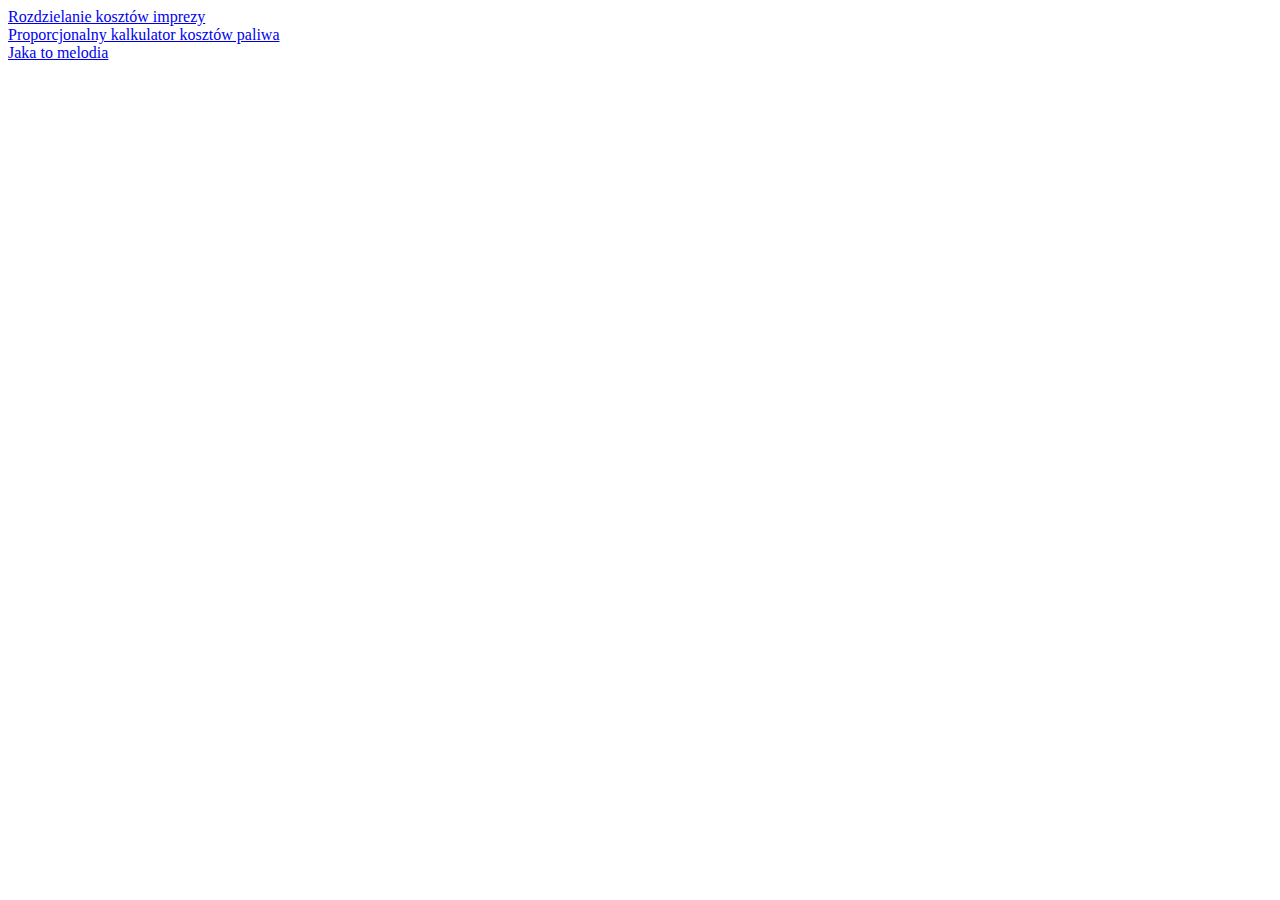
<file: index.html>
<!DOCTYPE html>

<html lang="pl">
	<head>
		<meta charset="utf-8"/>
		<script type="text/javascript">
		
		</script>
		
	</head>
		
	

	<body>
	
	<a href=rozdzielanieKosztówImprezy.html>Rozdzielanie kosztów imprezy</a>
	<br />
	<a href=kilometry.html>Proporcjonalny kalkulator kosztów paliwa</a>
	<br />
	<a href=jtm.html>Jaka to melodia</a>
	
	</body>


</html>
</file>
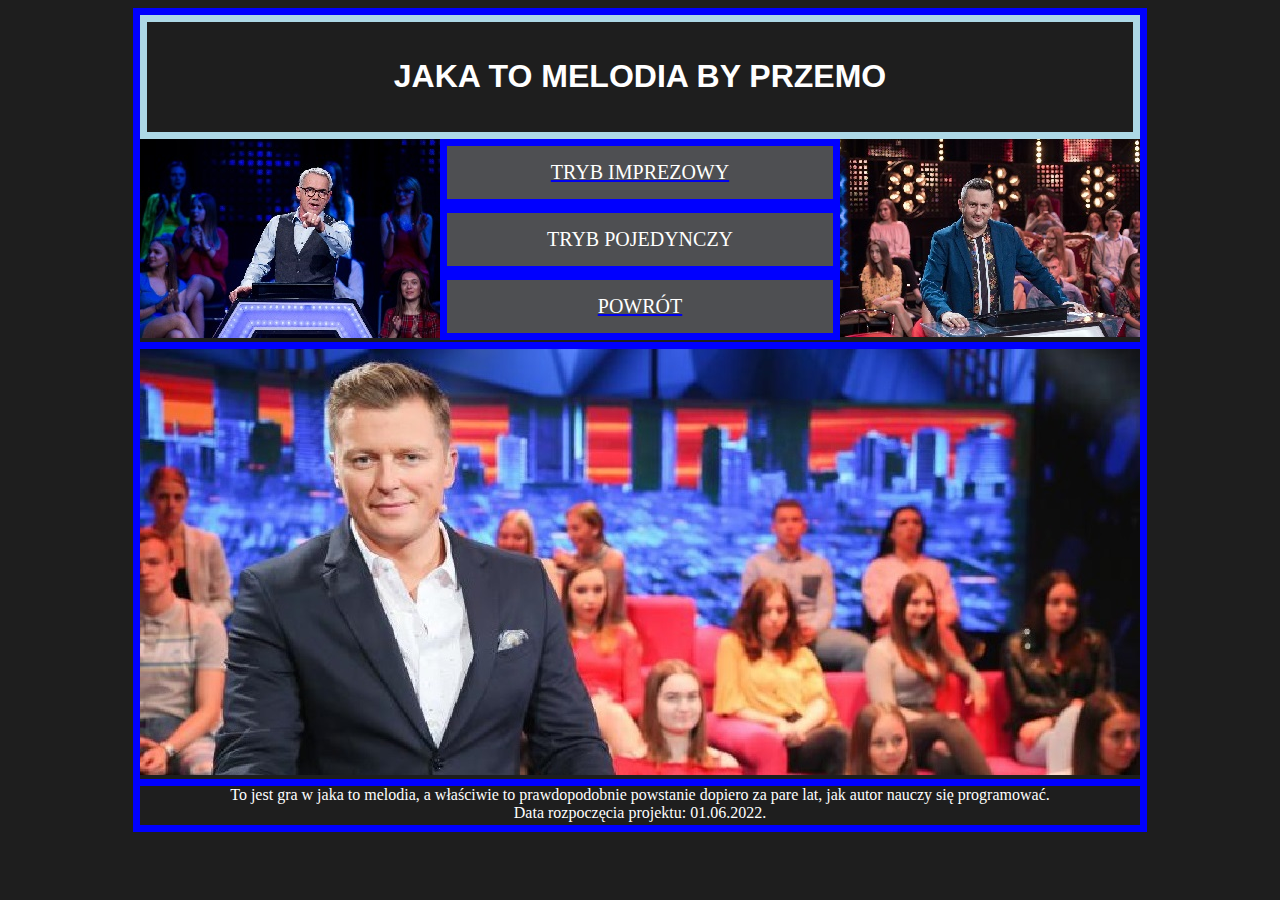
<file: graj.html>
<!DOCTYPE HTML>
<html lang="pl">
<head>
	<meta charset="utf-8">
	<title> Jaka to melodia by Przemo </title>
	<meta http-equiv="X-UA-Compatible" content="IE=edge,chrome=1"/>
	
	<link rel="stylesheet" href="style.css" type="text/css"/>

</head>

<body>
	
	<div id="container">
	
		<div id="header">
			<h1>JAKA TO MELODIA BY PRZEMO</h1>
		</div>
		
		<div id="leftchest">
			<img src="img/jtmJanowski.jpg" />
		</div>
		
		<div id="midchest">
		
		
		
			<a href="trybImprezowy.html">		
				<div id="trybImprezowy">
				TRYB IMPREZOWY
				</div>
			</a>
			
			
			
			<div id="trybPojedynczy">
			TRYB POJEDYNCZY
			</div>
			
			
			<a href="jtm.html">
			<div id="powrot">
			POWRÓT
			</div>
			</a>
			
			
		
		
		
		</div>
		
		
		<div id="rightchest">
			<img src="img/jtmNorbi.jpg" />
		</div>
		
		<div id="rafal">
			<img src="img/jtmRafal.jpg" />
		</div>
		
		
		<div id="footer">
			To jest gra w jaka to melodia, a właściwie to prawdopodobnie powstanie dopiero za pare lat, jak autor nauczy się programować. <br/>
			Data rozpoczęcia projektu: 01.06.2022.
		</div>
		
		
	
	</div>





</body>
</html>
</file>
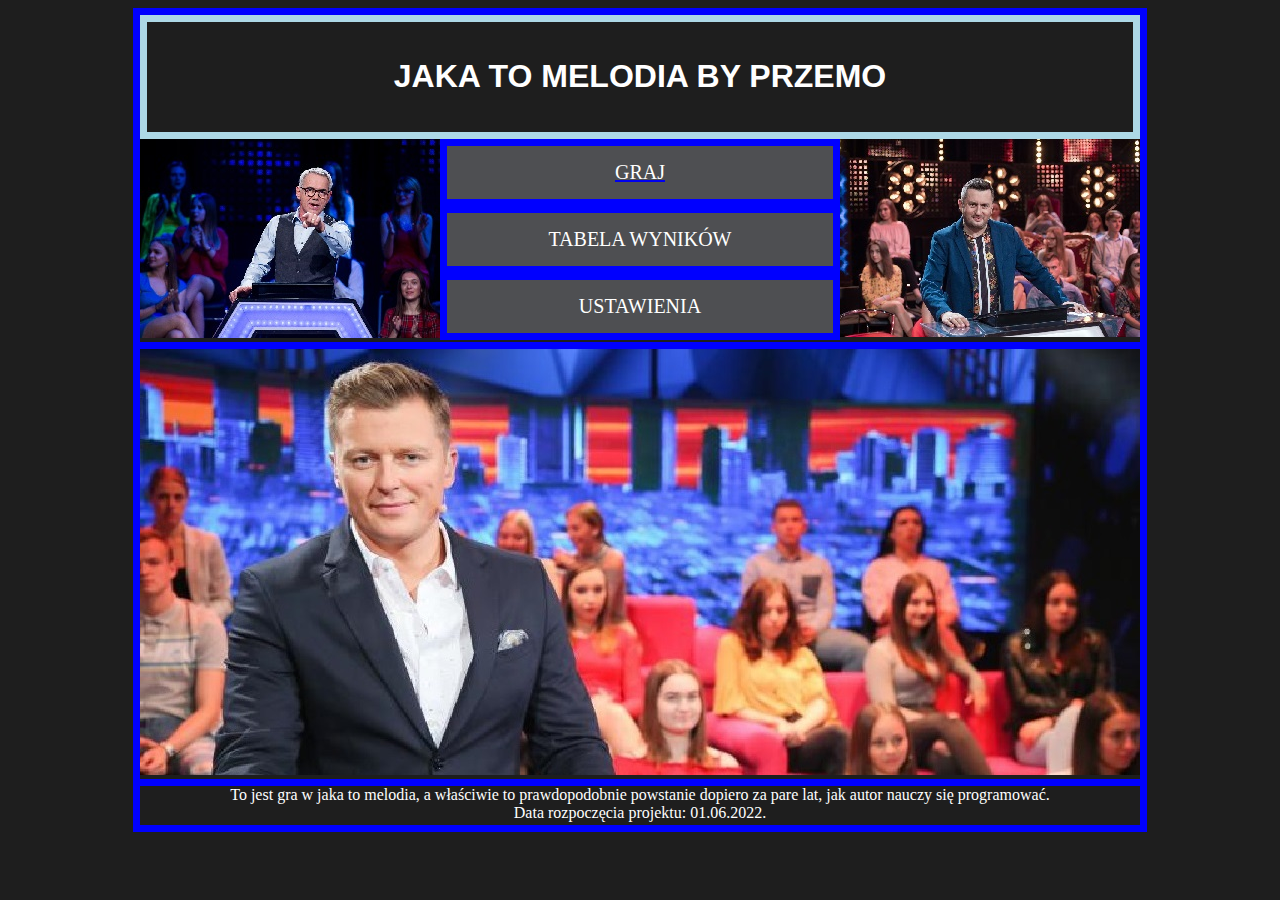
<file: jtm.html>
<!DOCTYPE HTML>
<html lang="pl">
<head>
	<meta charset="utf-8">
	<title> Jaka to melodia by Przemo </title>
	<meta http-equiv="X-UA-Compatible" content="IE=edge,chrome=1"/>
	
	<link rel="stylesheet" href="style.css" type="text/css"/>


</head>

<body>
	
	<div id="container">
	
		<div id="header">
			<h1>JAKA TO MELODIA BY PRZEMO</h1>
		</div>
		
		<div id="leftchest">
			<img src="img/jtmJanowski.jpg" />
		</div>
		
		<div id="midchest">
		
		
		
			<a href="graj.html">
			
				<div id="graj">
				GRAJ
				</div>
				
			</a>
			
			
			
			<div id="tabela">
			TABELA WYNIKÓW
			</div>
			
			<div id="ustawienia">
			USTAWIENIA
			</div>
		
		
		
		</div>
		
		
		<div id="rightchest">
			<img src="img/jtmNorbi.jpg" />
		</div>
		
		<div id="rafal">
			<img src="img/jtmRafal.jpg" />
		</div>
		
		
		<div id="footer">
			To jest gra w jaka to melodia, a właściwie to prawdopodobnie powstanie dopiero za pare lat, jak autor nauczy się programować. <br/>
			Data rozpoczęcia projektu: 01.06.2022.
		</div>
		

		
		
	
	</div>





</body>
</html>
</file>
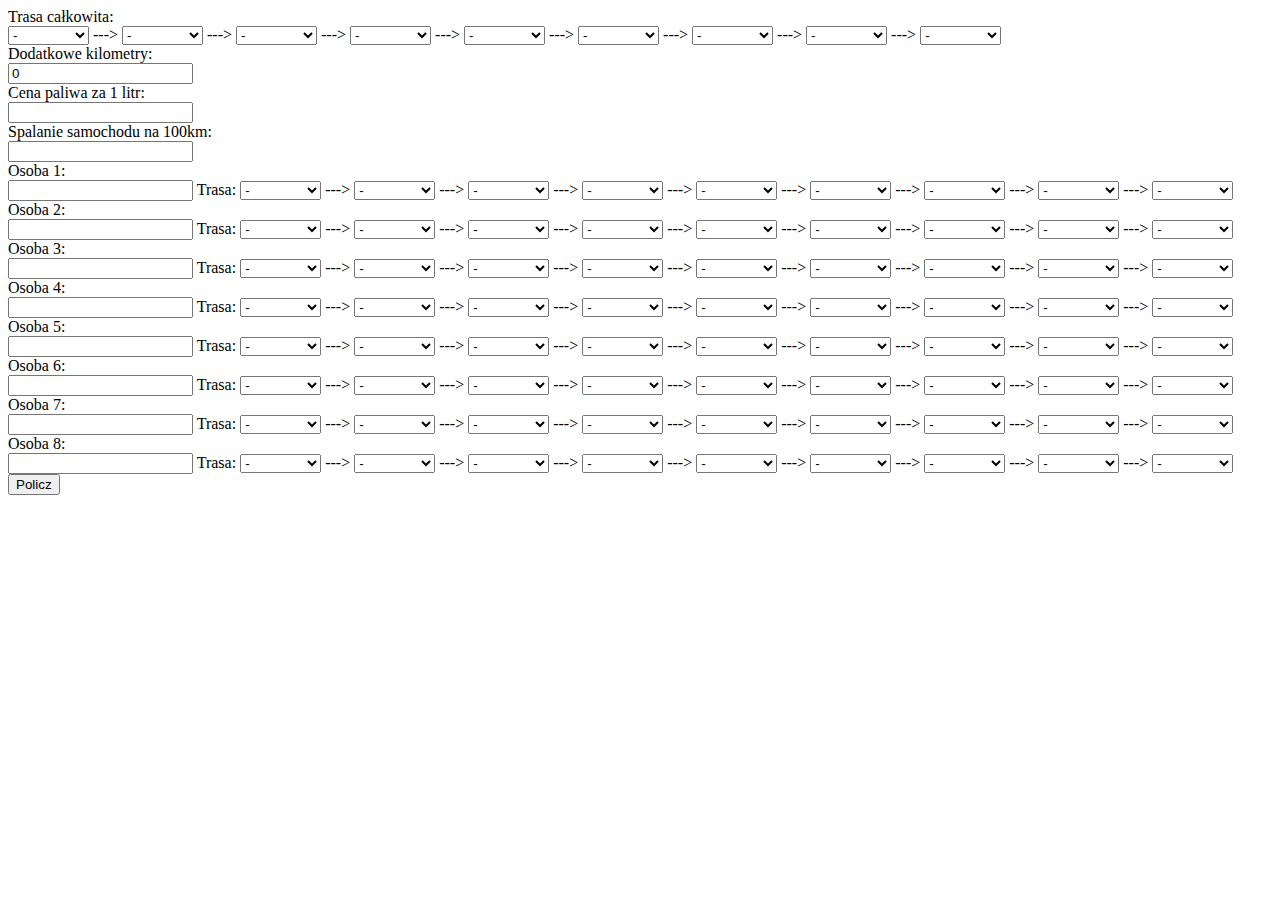
<file: kilometry.html>
﻿<!DOCTYPE html>

<html lang="pl">

	<head>
		<meta charset="utf-8"/>
		<script type="text/javascript">
			
			var kilometry = new Array(0,0,0,0,0,0,0,0,0);
			var wybraneA = new Array(0,0,0,0,0,0,0,0,0);
			var wybraneB = new Array(0,0,0,0,0,0,0,0,0);
			
			function policzWszystko()
			{
			
				for(j=1;j<=9;j++)
				{
					for(i=1;i<=8;i++)
					{
						wybraneA[j-1] = document.getElementById("wybor"+j+i).value;
						wybraneB[j-1] = document.getElementById("wybor"+j+(i+1)).value;
						
						if((wybraneA[j-1]=="tl")&&(wybraneB[j-1]=="h")) kilometry[j-1] = kilometry[j-1] + 21.7;
						if((wybraneA[j-1]=="tl")&&(wybraneB[j-1]=="g")) kilometry[j-1] = kilometry[j-1] + 19.3;
						if((wybraneA[j-1]=="tl")&&(wybraneB[j-1]=="l")) kilometry[j-1] = kilometry[j-1] + 27.7;
						if((wybraneA[j-1]=="tl")&&(wybraneB[j-1]=="t")) kilometry[j-1] = kilometry[j-1] + 36.4;
						if((wybraneA[j-1]=="tl")&&(wybraneB[j-1]=="j")) kilometry[j-1] = kilometry[j-1] + 19.4;
						if((wybraneA[j-1]=="tl")&&(wybraneB[j-1]=="m")) kilometry[j-1] = kilometry[j-1] + 29.6;
	
						if((wybraneA[j-1]=="h")&&(wybraneB[j-1]=="tl")) kilometry[j-1] = kilometry[j-1] + 21.8;
						if((wybraneA[j-1]=="h")&&(wybraneB[j-1]=="g")) kilometry[j-1] = kilometry[j-1] + 11.9;
						if((wybraneA[j-1]=="h")&&(wybraneB[j-1]=="l")) kilometry[j-1] = kilometry[j-1] + 13.6;
						if((wybraneA[j-1]=="h")&&(wybraneB[j-1]=="t")) kilometry[j-1] = kilometry[j-1] + 15.4;
						if((wybraneA[j-1]=="h")&&(wybraneB[j-1]=="j")) kilometry[j-1] = kilometry[j-1] + 12.6;
						if((wybraneA[j-1]=="h")&&(wybraneB[j-1]=="m")) kilometry[j-1] = kilometry[j-1] + 17.2;
						
						if((wybraneA[j-1]=="g")&&(wybraneB[j-1]=="tl")) kilometry[j-1] = kilometry[j-1] + 19.4;
						if((wybraneA[j-1]=="g")&&(wybraneB[j-1]=="h")) kilometry[j-1] = kilometry[j-1] + 11.9;
						if((wybraneA[j-1]=="g")&&(wybraneB[j-1]=="l")) kilometry[j-1] = kilometry[j-1] + 13.8;
						if((wybraneA[j-1]=="g")&&(wybraneB[j-1]=="t")) kilometry[j-1] = kilometry[j-1] + 21.6;
						if((wybraneA[j-1]=="g")&&(wybraneB[j-1]=="j")) kilometry[j-1] = kilometry[j-1] + 10.3;
						if((wybraneA[j-1]=="g")&&(wybraneB[j-1]=="m")) kilometry[j-1] = kilometry[j-1] + 17.4;
						
						if((wybraneA[j-1]=="l")&&(wybraneB[j-1]=="tl")) kilometry[j-1] = kilometry[j-1] + 27.7;
						if((wybraneA[j-1]=="l")&&(wybraneB[j-1]=="h")) kilometry[j-1] = kilometry[j-1] + 16.9;
						if((wybraneA[j-1]=="l")&&(wybraneB[j-1]=="g")) kilometry[j-1] = kilometry[j-1] + 13.8;
						if((wybraneA[j-1]=="l")&&(wybraneB[j-1]=="t")) kilometry[j-1] = kilometry[j-1] + 8.6;
						if((wybraneA[j-1]=="l")&&(wybraneB[j-1]=="j")) kilometry[j-1] = kilometry[j-1] + 22.2;
						if((wybraneA[j-1]=="l")&&(wybraneB[j-1]=="m")) kilometry[j-1] = kilometry[j-1] + 5.3;
						
						if((wybraneA[j-1]=="t")&&(wybraneB[j-1]=="tl")) kilometry[j-1] = kilometry[j-1] + 36.5;
						if((wybraneA[j-1]=="t")&&(wybraneB[j-1]=="h")) kilometry[j-1] = kilometry[j-1] + 15.4;
						if((wybraneA[j-1]=="t")&&(wybraneB[j-1]=="g")) kilometry[j-1] = kilometry[j-1] + 21.6;
						if((wybraneA[j-1]=="t")&&(wybraneB[j-1]=="l")) kilometry[j-1] = kilometry[j-1] + 8.6;
						if((wybraneA[j-1]=="t")&&(wybraneB[j-1]=="j")) kilometry[j-1] = kilometry[j-1] + 27.3;
						if((wybraneA[j-1]=="t")&&(wybraneB[j-1]=="m")) kilometry[j-1] = kilometry[j-1] + 13.9;
						
						if((wybraneA[j-1]=="j")&&(wybraneB[j-1]=="tl")) kilometry[j-1] = kilometry[j-1] + 19.5;
						if((wybraneA[j-1]=="j")&&(wybraneB[j-1]=="h")) kilometry[j-1] = kilometry[j-1] + 12.6;
						if((wybraneA[j-1]=="j")&&(wybraneB[j-1]=="g")) kilometry[j-1] = kilometry[j-1] + 10.3;
						if((wybraneA[j-1]=="j")&&(wybraneB[j-1]=="l")) kilometry[j-1] = kilometry[j-1] + 25.6;
						if((wybraneA[j-1]=="j")&&(wybraneB[j-1]=="t")) kilometry[j-1] = kilometry[j-1] + 27.3;
						if((wybraneA[j-1]=="j")&&(wybraneB[j-1]=="m")) kilometry[j-1] = kilometry[j-1] + 25.7;
						
						if((wybraneA[j-1]=="m")&&(wybraneB[j-1]=="tl")) kilometry[j-1] = kilometry[j-1] + 29.7;
						if((wybraneA[j-1]=="m")&&(wybraneB[j-1]=="h")) kilometry[j-1] = kilometry[j-1] + 20.5;
						if((wybraneA[j-1]=="m")&&(wybraneB[j-1]=="g")) kilometry[j-1] = kilometry[j-1] + 17.4;
						if((wybraneA[j-1]=="m")&&(wybraneB[j-1]=="l")) kilometry[j-1] = kilometry[j-1] + 5.3;
						if((wybraneA[j-1]=="m")&&(wybraneB[j-1]=="t")) kilometry[j-1] = kilometry[j-1] + 13.9;
						if((wybraneA[j-1]=="m")&&(wybraneB[j-1]=="j")) kilometry[j-1] = kilometry[j-1] + 25.8;
						
						
					}
				}
				
				var dodatkoweKilometry = document.getElementById("wyborDodatkowychKilometrow").value;
				var cena = document.getElementById("wyborCeny").value;
				var spalanie = document.getElementById("wyborSpalania").value;
				
				var dystansWszystkich = 0;
				for(i=1;i<=8;i++) dystansWszystkich = dystansWszystkich+kilometry[i];
				var osoby = new Array();
				
				
				for (i=1;i<=8;i++)
				{j
					osoby[i-1] = document.getElementById("wyborOsoby"+(i+1)).value;
					if(osoby[i-1]!=0)
					{
						document.getElementById("kosztOsoba"+i).innerHTML = "Koszt " + osoby[i-1] + " wynosi " + (kilometry[i]/dystansWszystkich)*(((kilometry[0]/1 + dodatkoweKilometry/1)*spalanie*cena)/100);
					}
					
				}
				document.getElementById("przycisk").style.display = "none";

			}
		
		
		</script>
		
	</head>




	<body>
		
		<div>Trasa całkowita: </div>
		
		<select id="wybor11">
			<option value="nothing">-</option>
			<option value="tl">TL</option>
			<option value="h">Hubinek</option>
			<option value="g">Gródek</option> <option value="l">Łaszczów</option> <option value="t">Telatyn</option> <option value="j">Jurów</option> <option value="m">Muratyn</option>
		</select>
		
		<span> ---> </span>
		
		<select id="wybor12">
			<option value="nothing">-</option>
			<option value="tl">TL</option>
			<option value="h">Hubinek</option>
			<option value="g">Gródek</option> <option value="l">Łaszczów</option> <option value="t">Telatyn</option> <option value="j">Jurów</option> <option value="m">Muratyn</option>
		</select>
				
		<span> ---> </span>
		
		<select id="wybor13">
			<option value="nothing">-</option>
			<option value="tl">TL</option>
			<option value="h">Hubinek</option>
			<option value="g">Gródek</option> <option value="l">Łaszczów</option> <option value="t">Telatyn</option> <option value="j">Jurów</option> <option value="m">Muratyn</option>
		</select>
				
		<span> ---> </span>
		
		<select id="wybor14">
			<option value="nothing">-</option>
			<option value="tl">TL</option>
			<option value="h">Hubinek</option>
			<option value="g">Gródek</option> <option value="l">Łaszczów</option> <option value="t">Telatyn</option> <option value="j">Jurów</option> <option value="m">Muratyn</option>
		</select>
		
		<span> ---> </span>
		
		<select id="wybor15">
			<option value="nothing">-</option>
			<option value="tl">TL</option>
			<option value="h">Hubinek</option>
			<option value="g">Gródek</option> <option value="l">Łaszczów</option> <option value="t">Telatyn</option> <option value="j">Jurów</option> <option value="m">Muratyn</option>
		</select>
		
		<span> ---> </span>
		
		<select id="wybor16">
			<option value="nothing">-</option>
			<option value="tl">TL</option>
			<option value="h">Hubinek</option>
			<option value="g">Gródek</option> <option value="l">Łaszczów</option> <option value="t">Telatyn</option> <option value="j">Jurów</option> <option value="m">Muratyn</option>
		</select>
		
		<span> ---> </span>
		
		<select id="wybor17">
			<option value="nothing">-</option>
			<option value="tl">TL</option>
			<option value="h">Hubinek</option>
			<option value="g">Gródek</option> <option value="l">Łaszczów</option> <option value="t">Telatyn</option> <option value="j">Jurów</option> <option value="m">Muratyn</option>
		</select>
		
		
		<span> ---> </span>
		
		<select id="wybor18">
			<option value="nothing">-</option>
			<option value="tl">TL</option>
			<option value="h">Hubinek</option>
			<option value="g">Gródek</option> <option value="l">Łaszczów</option> <option value="t">Telatyn</option> <option value="j">Jurów</option> <option value="m">Muratyn</option>
		</select>	


		<span> ---> </span>
		
		<select id="wybor19">
			<option value="nothing">-</option>
			<option value="tl">TL</option>
			<option value="h">Hubinek</option>
			<option value="g">Gródek</option> <option value="l">Łaszczów</option> <option value="t">Telatyn</option> <option value="j">Jurów</option> <option value="m">Muratyn</option>
		</select>		
		
		
		
		
		
		
		
		
		
		
		<div>Dodatkowe kilometry:</div>
		<input type="number" id="wyborDodatkowychKilometrow" value="0"/>

		
		<div>Cena paliwa za 1 litr:</div>
		<input type="number" id="wyborCeny"/>
		
		<div>Spalanie samochodu na 100km:</div>
		<input type="number" id="wyborSpalania"/>
		
		
		
			<div>Osoba 1:</div>
					<input type="text" id="wyborOsoby2"/>
					
					<span>Trasa: </span>
					
					<select id="wybor21">
						<option value="nothing">-</option>
						<option value="tl">TL</option>
						<option value="h">Hubinek</option>
						<option value="g">Gródek</option> <option value="l">Łaszczów</option> <option value="t">Telatyn</option> <option value="j">Jurów</option> <option value="m">Muratyn</option>
					</select>
					
					<span> ---> </span>
					
					<select id="wybor22">
						<option value="nothing">-</option>
						<option value="tl">TL</option>
						<option value="h">Hubinek</option>
						<option value="g">Gródek</option> <option value="l">Łaszczów</option> <option value="t">Telatyn</option> <option value="j">Jurów</option> <option value="m">Muratyn</option>
					</select>
							
					<span> ---> </span>
					
					<select id="wybor23">
						<option value="nothing">-</option>
						<option value="tl">TL</option>
						<option value="h">Hubinek</option>
						<option value="g">Gródek</option> <option value="l">Łaszczów</option> <option value="t">Telatyn</option> <option value="j">Jurów</option> <option value="m">Muratyn</option>
					</select>
							
					<span> ---> </span>
					
					<select id="wybor24">
						<option value="nothing">-</option>
						<option value="tl">TL</option>
						<option value="h">Hubinek</option>
						<option value="g">Gródek</option> <option value="l">Łaszczów</option> <option value="t">Telatyn</option> <option value="j">Jurów</option> <option value="m">Muratyn</option>
					</select>
							
					<span> ---> </span>
					
					<select id="wybor25">
						<option value="nothing">-</option>
						<option value="tl">TL</option>
						<option value="h">Hubinek</option>
						<option value="g">Gródek</option> <option value="l">Łaszczów</option> <option value="t">Telatyn</option> <option value="j">Jurów</option> <option value="m">Muratyn</option>
					</select>
							
					<span> ---> </span>
					
					<select id="wybor26">
						<option value="nothing">-</option>
						<option value="tl">TL</option>
						<option value="h">Hubinek</option>
						<option value="g">Gródek</option> <option value="l">Łaszczów</option> <option value="t">Telatyn</option> <option value="j">Jurów</option> <option value="m">Muratyn</option>
					</select>
							
					<span> ---> </span>
					
					<select id="wybor27">
						<option value="nothing">-</option>
						<option value="tl">TL</option>
						<option value="h">Hubinek</option>
						<option value="g">Gródek</option> <option value="l">Łaszczów</option> <option value="t">Telatyn</option> <option value="j">Jurów</option> <option value="m">Muratyn</option>
					</select>
							
					<span> ---> </span>
					
					<select id="wybor28">
						<option value="nothing">-</option>
						<option value="tl">TL</option>
						<option value="h">Hubinek</option>
						<option value="g">Gródek</option> <option value="l">Łaszczów</option> <option value="t">Telatyn</option> <option value="j">Jurów</option> <option value="m">Muratyn</option>
					</select>
							
					<span> ---> </span>
					
					<select id="wybor29">
						<option value="nothing">-</option>
						<option value="tl">TL</option>
						<option value="h">Hubinek</option>
						<option value="g">Gródek</option> <option value="l">Łaszczów</option> <option value="t">Telatyn</option> <option value="j">Jurów</option> <option value="m">Muratyn</option>
					</select>
				
			<div>Osoba 2:</div>
					<input type="text" id="wyborOsoby3"/>
					
					<span>Trasa: </span>
					
					<select id="wybor31">
						<option value="nothing">-</option>
						<option value="tl">TL</option>
						<option value="h">Hubinek</option>
						<option value="g">Gródek</option> <option value="l">Łaszczów</option> <option value="t">Telatyn</option> <option value="j">Jurów</option> <option value="m">Muratyn</option>
					</select>
					
					<span> ---> </span>
					
					<select id="wybor32">
						<option value="nothing">-</option>
						<option value="tl">TL</option>
						<option value="h">Hubinek</option>
						<option value="g">Gródek</option> <option value="l">Łaszczów</option> <option value="t">Telatyn</option> <option value="j">Jurów</option> <option value="m">Muratyn</option>
					</select>
							
					<span> ---> </span>
					
					<select id="wybor33">
						<option value="nothing">-</option>
						<option value="tl">TL</option>
						<option value="h">Hubinek</option>
						<option value="g">Gródek</option> <option value="l">Łaszczów</option> <option value="t">Telatyn</option> <option value="j">Jurów</option> <option value="m">Muratyn</option>
					</select>
							
					<span> ---> </span>
					
					<select id="wybor34">
						<option value="nothing">-</option>
						<option value="tl">TL</option>
						<option value="h">Hubinek</option>
						<option value="g">Gródek</option> <option value="l">Łaszczów</option> <option value="t">Telatyn</option> <option value="j">Jurów</option> <option value="m">Muratyn</option>
					</select>
							
					<span> ---> </span>
					
					<select id="wybor35">
						<option value="nothing">-</option>
						<option value="tl">TL</option>
						<option value="h">Hubinek</option>
						<option value="g">Gródek</option> <option value="l">Łaszczów</option> <option value="t">Telatyn</option> <option value="j">Jurów</option> <option value="m">Muratyn</option>
					</select>
							
					<span> ---> </span>
					
					<select id="wybor36">
						<option value="nothing">-</option>
						<option value="tl">TL</option>
						<option value="h">Hubinek</option>
						<option value="g">Gródek</option> <option value="l">Łaszczów</option> <option value="t">Telatyn</option> <option value="j">Jurów</option> <option value="m">Muratyn</option>
					</select>
							
					<span> ---> </span>
					
					<select id="wybor37">
						<option value="nothing">-</option>
						<option value="tl">TL</option>
						<option value="h">Hubinek</option>
						<option value="g">Gródek</option> <option value="l">Łaszczów</option> <option value="t">Telatyn</option> <option value="j">Jurów</option> <option value="m">Muratyn</option>
					</select>
							
					<span> ---> </span>
					
					<select id="wybor38">
						<option value="nothing">-</option>
						<option value="tl">TL</option>
						<option value="h">Hubinek</option>
						<option value="g">Gródek</option> <option value="l">Łaszczów</option> <option value="t">Telatyn</option> <option value="j">Jurów</option> <option value="m">Muratyn</option>
					</select>
							
					<span> ---> </span>
					
					<select id="wybor39">
						<option value="nothing">-</option>
						<option value="tl">TL</option>
						<option value="h">Hubinek</option>
						<option value="g">Gródek</option> <option value="l">Łaszczów</option> <option value="t">Telatyn</option> <option value="j">Jurów</option> <option value="m">Muratyn</option>
					</select>


			<div>Osoba 3:</div>
					<input type="text" id="wyborOsoby4"/>
					
					<span>Trasa: </span>
					
					<select id="wybor41">
						<option value="nothing">-</option>
						<option value="tl">TL</option>
						<option value="h">Hubinek</option>
						<option value="g">Gródek</option> <option value="l">Łaszczów</option> <option value="t">Telatyn</option> <option value="j">Jurów</option> <option value="m">Muratyn</option>
					</select>
					
					<span> ---> </span>
					
					<select id="wybor42">
						<option value="nothing">-</option>
						<option value="tl">TL</option>
						<option value="h">Hubinek</option>
						<option value="g">Gródek</option> <option value="l">Łaszczów</option> <option value="t">Telatyn</option> <option value="j">Jurów</option> <option value="m">Muratyn</option>
					</select>
							
					<span> ---> </span>
					
					<select id="wybor43">
						<option value="nothing">-</option>
						<option value="tl">TL</option>
						<option value="h">Hubinek</option>
						<option value="g">Gródek</option> <option value="l">Łaszczów</option> <option value="t">Telatyn</option> <option value="j">Jurów</option> <option value="m">Muratyn</option>
					</select>
							
					<span> ---> </span>
					
					<select id="wybor44">
						<option value="nothing">-</option>
						<option value="tl">TL</option>
						<option value="h">Hubinek</option>
						<option value="g">Gródek</option> <option value="l">Łaszczów</option> <option value="t">Telatyn</option> <option value="j">Jurów</option> <option value="m">Muratyn</option>
					</select>
							
					<span> ---> </span>
					
					<select id="wybor45">
						<option value="nothing">-</option>
						<option value="tl">TL</option>
						<option value="h">Hubinek</option>
						<option value="g">Gródek</option> <option value="l">Łaszczów</option> <option value="t">Telatyn</option> <option value="j">Jurów</option> <option value="m">Muratyn</option>
					</select>
							
					<span> ---> </span>
					
					<select id="wybor46">
						<option value="nothing">-</option>
						<option value="tl">TL</option>
						<option value="h">Hubinek</option>
						<option value="g">Gródek</option> <option value="l">Łaszczów</option> <option value="t">Telatyn</option> <option value="j">Jurów</option> <option value="m">Muratyn</option>
					</select>
							
					<span> ---> </span>
					
					<select id="wybor47">
						<option value="nothing">-</option>
						<option value="tl">TL</option>
						<option value="h">Hubinek</option>
						<option value="g">Gródek</option> <option value="l">Łaszczów</option> <option value="t">Telatyn</option> <option value="j">Jurów</option> <option value="m">Muratyn</option>
					</select>
							
					<span> ---> </span>
					
					<select id="wybor48">
						<option value="nothing">-</option>
						<option value="tl">TL</option>
						<option value="h">Hubinek</option>
						<option value="g">Gródek</option> <option value="l">Łaszczów</option> <option value="t">Telatyn</option> <option value="j">Jurów</option> <option value="m">Muratyn</option>
					</select>
							
					<span> ---> </span>
					
					<select id="wybor49">
						<option value="nothing">-</option>
						<option value="tl">TL</option>
						<option value="h">Hubinek</option>
						<option value="g">Gródek</option> <option value="l">Łaszczów</option> <option value="t">Telatyn</option> <option value="j">Jurów</option> <option value="m">Muratyn</option>
					</select>

			<div>Osoba 4:</div>
					<input type="text" id="wyborOsoby5"/>
					
					<span>Trasa: </span>
					
					<select id="wybor51">
						<option value="nothing">-</option>
						<option value="tl">TL</option>
						<option value="h">Hubinek</option>
						<option value="g">Gródek</option> <option value="l">Łaszczów</option> <option value="t">Telatyn</option> <option value="j">Jurów</option> <option value="m">Muratyn</option>
					</select>
					
					<span> ---> </span>
					
					<select id="wybor52">
						<option value="nothing">-</option>
						<option value="tl">TL</option>
						<option value="h">Hubinek</option>
						<option value="g">Gródek</option> <option value="l">Łaszczów</option> <option value="t">Telatyn</option> <option value="j">Jurów</option> <option value="m">Muratyn</option>
					</select>
							
					<span> ---> </span>
					
					<select id="wybor53">
						<option value="nothing">-</option>
						<option value="tl">TL</option>
						<option value="h">Hubinek</option>
						<option value="g">Gródek</option> <option value="l">Łaszczów</option> <option value="t">Telatyn</option> <option value="j">Jurów</option> <option value="m">Muratyn</option>
					</select>
							
					<span> ---> </span>
					
					<select id="wybor54">
						<option value="nothing">-</option>
						<option value="tl">TL</option>
						<option value="h">Hubinek</option>
						<option value="g">Gródek</option> <option value="l">Łaszczów</option> <option value="t">Telatyn</option> <option value="j">Jurów</option> <option value="m">Muratyn</option>
					</select>
							
					<span> ---> </span>
					
					<select id="wybor55">
						<option value="nothing">-</option>
						<option value="tl">TL</option>
						<option value="h">Hubinek</option>
						<option value="g">Gródek</option> <option value="l">Łaszczów</option> <option value="t">Telatyn</option> <option value="j">Jurów</option> <option value="m">Muratyn</option>
					</select>
							
					<span> ---> </span>
					
					<select id="wybor56">
						<option value="nothing">-</option>
						<option value="tl">TL</option>
						<option value="h">Hubinek</option>
						<option value="g">Gródek</option> <option value="l">Łaszczów</option> <option value="t">Telatyn</option> <option value="j">Jurów</option> <option value="m">Muratyn</option>
					</select>
							
					<span> ---> </span>
					
					<select id="wybor57">
						<option value="nothing">-</option>
						<option value="tl">TL</option>
						<option value="h">Hubinek</option>
						<option value="g">Gródek</option> <option value="l">Łaszczów</option> <option value="t">Telatyn</option> <option value="j">Jurów</option> <option value="m">Muratyn</option>
					</select>
							
					<span> ---> </span>
					
					<select id="wybor58">
						<option value="nothing">-</option>
						<option value="tl">TL</option>
						<option value="h">Hubinek</option>
						<option value="g">Gródek</option> <option value="l">Łaszczów</option> <option value="t">Telatyn</option> <option value="j">Jurów</option> <option value="m">Muratyn</option>
					</select>
							
					<span> ---> </span>
					
					<select id="wybor59">
						<option value="nothing">-</option>
						<option value="tl">TL</option>
						<option value="h">Hubinek</option>
						<option value="g">Gródek</option> <option value="l">Łaszczów</option> <option value="t">Telatyn</option> <option value="j">Jurów</option> <option value="m">Muratyn</option>
					</select>
					
					
			<div>Osoba 5:</div>
					<input type="text" id="wyborOsoby6"/>
					
					<span>Trasa: </span>
					
					<select id="wybor61">
						<option value="nothing">-</option>
						<option value="tl">TL</option>
						<option value="h">Hubinek</option>
						<option value="g">Gródek</option> <option value="l">Łaszczów</option> <option value="t">Telatyn</option> <option value="j">Jurów</option> <option value="m">Muratyn</option>
					</select>
					
					<span> ---> </span>
					
					<select id="wybor62">
						<option value="nothing">-</option>
						<option value="tl">TL</option>
						<option value="h">Hubinek</option>
						<option value="g">Gródek</option> <option value="l">Łaszczów</option> <option value="t">Telatyn</option> <option value="j">Jurów</option> <option value="m">Muratyn</option>
					</select>
							
					<span> ---> </span>
					
					<select id="wybor63">
						<option value="nothing">-</option>
						<option value="tl">TL</option>
						<option value="h">Hubinek</option>
						<option value="g">Gródek</option> <option value="l">Łaszczów</option> <option value="t">Telatyn</option> <option value="j">Jurów</option> <option value="m">Muratyn</option>
					</select>
							
					<span> ---> </span>
					
					<select id="wybor64">
						<option value="nothing">-</option>
						<option value="tl">TL</option>
						<option value="h">Hubinek</option>
						<option value="g">Gródek</option> <option value="l">Łaszczów</option> <option value="t">Telatyn</option> <option value="j">Jurów</option> <option value="m">Muratyn</option>
					</select>
							
					<span> ---> </span>
					
					<select id="wybor65">
						<option value="nothing">-</option>
						<option value="tl">TL</option>
						<option value="h">Hubinek</option>
						<option value="g">Gródek</option> <option value="l">Łaszczów</option> <option value="t">Telatyn</option> <option value="j">Jurów</option> <option value="m">Muratyn</option>
					</select>
							
					<span> ---> </span>
					
					<select id="wybor66">
						<option value="nothing">-</option>
						<option value="tl">TL</option>
						<option value="h">Hubinek</option>
						<option value="g">Gródek</option> <option value="l">Łaszczów</option> <option value="t">Telatyn</option> <option value="j">Jurów</option> <option value="m">Muratyn</option>
					</select>
							
					<span> ---> </span>
					
					<select id="wybor67">
						<option value="nothing">-</option>
						<option value="tl">TL</option>
						<option value="h">Hubinek</option>
						<option value="g">Gródek</option> <option value="l">Łaszczów</option> <option value="t">Telatyn</option> <option value="j">Jurów</option> <option value="m">Muratyn</option>
					</select>
							
					<span> ---> </span>
					
					<select id="wybor68">
						<option value="nothing">-</option>
						<option value="tl">TL</option>
						<option value="h">Hubinek</option>
						<option value="g">Gródek</option> <option value="l">Łaszczów</option> <option value="t">Telatyn</option> <option value="j">Jurów</option> <option value="m">Muratyn</option>
					</select>
							
					<span> ---> </span>
					
					<select id="wybor69">
						<option value="nothing">-</option>
						<option value="tl">TL</option>
						<option value="h">Hubinek</option>
						<option value="g">Gródek</option> <option value="l">Łaszczów</option> <option value="t">Telatyn</option> <option value="j">Jurów</option> <option value="m">Muratyn</option>
					</select>
					
					
					
			<div>Osoba 6:</div>
					<input type="text" id="wyborOsoby7"/>
					
					<span>Trasa: </span>
					
					<select id="wybor71">
						<option value="nothing">-</option>
						<option value="tl">TL</option>
						<option value="h">Hubinek</option>
						<option value="g">Gródek</option> <option value="l">Łaszczów</option> <option value="t">Telatyn</option> <option value="j">Jurów</option> <option value="m">Muratyn</option>
					</select>
					
					<span> ---> </span>
					
					<select id="wybor72">
						<option value="nothing">-</option>
						<option value="tl">TL</option>
						<option value="h">Hubinek</option>
						<option value="g">Gródek</option> <option value="l">Łaszczów</option> <option value="t">Telatyn</option> <option value="j">Jurów</option> <option value="m">Muratyn</option>
					</select>
							
					<span> ---> </span>
					
					<select id="wybor73">
						<option value="nothing">-</option>
						<option value="tl">TL</option>
						<option value="h">Hubinek</option>
						<option value="g">Gródek</option> <option value="l">Łaszczów</option> <option value="t">Telatyn</option> <option value="j">Jurów</option> <option value="m">Muratyn</option>
					</select>
							
					<span> ---> </span>
					
					<select id="wybor74">
						<option value="nothing">-</option>
						<option value="tl">TL</option>
						<option value="h">Hubinek</option>
						<option value="g">Gródek</option> <option value="l">Łaszczów</option> <option value="t">Telatyn</option> <option value="j">Jurów</option> <option value="m">Muratyn</option>
					</select>
							
					<span> ---> </span>
					
					<select id="wybor75">
						<option value="nothing">-</option>
						<option value="tl">TL</option>
						<option value="h">Hubinek</option>
						<option value="g">Gródek</option> <option value="l">Łaszczów</option> <option value="t">Telatyn</option> <option value="j">Jurów</option> <option value="m">Muratyn</option>
					</select>
							
					<span> ---> </span>
					
					<select id="wybor76">
						<option value="nothing">-</option>
						<option value="tl">TL</option>
						<option value="h">Hubinek</option>
						<option value="g">Gródek</option> <option value="l">Łaszczów</option> <option value="t">Telatyn</option> <option value="j">Jurów</option> <option value="m">Muratyn</option>
					</select>
							
					<span> ---> </span>
					
					<select id="wybor77">
						<option value="nothing">-</option>
						<option value="tl">TL</option>
						<option value="h">Hubinek</option>
						<option value="g">Gródek</option> <option value="l">Łaszczów</option> <option value="t">Telatyn</option> <option value="j">Jurów</option> <option value="m">Muratyn</option>
					</select>
							
					<span> ---> </span>
					
					<select id="wybor78">
						<option value="nothing">-</option>
						<option value="tl">TL</option>
						<option value="h">Hubinek</option>
						<option value="g">Gródek</option> <option value="l">Łaszczów</option> <option value="t">Telatyn</option> <option value="j">Jurów</option> <option value="m">Muratyn</option>
					</select>
							
					<span> ---> </span>
					
					<select id="wybor79">
						<option value="nothing">-</option>
						<option value="tl">TL</option>
						<option value="h">Hubinek</option>
						<option value="g">Gródek</option> <option value="l">Łaszczów</option> <option value="t">Telatyn</option> <option value="j">Jurów</option> <option value="m">Muratyn</option>
					</select>


			<div>Osoba 7:</div>
					<input type="text" id="wyborOsoby8"/>
					
					<span>Trasa: </span>
					
					<select id="wybor81">
						<option value="nothing">-</option>
						<option value="tl">TL</option>
						<option value="h">Hubinek</option>
						<option value="g">Gródek</option> <option value="l">Łaszczów</option> <option value="t">Telatyn</option> <option value="j">Jurów</option> <option value="m">Muratyn</option>
					</select>
					
					<span> ---> </span>
					
					<select id="wybor82">
						<option value="nothing">-</option>
						<option value="tl">TL</option>
						<option value="h">Hubinek</option>
						<option value="g">Gródek</option> <option value="l">Łaszczów</option> <option value="t">Telatyn</option> <option value="j">Jurów</option> <option value="m">Muratyn</option>
					</select>
							
					<span> ---> </span>
					
					<select id="wybor83">
						<option value="nothing">-</option>
						<option value="tl">TL</option>
						<option value="h">Hubinek</option>
						<option value="g">Gródek</option> <option value="l">Łaszczów</option> <option value="t">Telatyn</option> <option value="j">Jurów</option> <option value="m">Muratyn</option>
					</select>
							
					<span> ---> </span>
					
					<select id="wybor84">
						<option value="nothing">-</option>
						<option value="tl">TL</option>
						<option value="h">Hubinek</option>
						<option value="g">Gródek</option> <option value="l">Łaszczów</option> <option value="t">Telatyn</option> <option value="j">Jurów</option> <option value="m">Muratyn</option>
					</select>
							
					<span> ---> </span>
					
					<select id="wybor85">
						<option value="nothing">-</option>
						<option value="tl">TL</option>
						<option value="h">Hubinek</option>
						<option value="g">Gródek</option> <option value="l">Łaszczów</option> <option value="t">Telatyn</option> <option value="j">Jurów</option> <option value="m">Muratyn</option>
					</select>
							
					<span> ---> </span>
					
					<select id="wybor86">
						<option value="nothing">-</option>
						<option value="tl">TL</option>
						<option value="h">Hubinek</option>
						<option value="g">Gródek</option> <option value="l">Łaszczów</option> <option value="t">Telatyn</option> <option value="j">Jurów</option> <option value="m">Muratyn</option>
					</select>
							
					<span> ---> </span>
					
					<select id="wybor87">
						<option value="nothing">-</option>
						<option value="tl">TL</option>
						<option value="h">Hubinek</option>
						<option value="g">Gródek</option> <option value="l">Łaszczów</option> <option value="t">Telatyn</option> <option value="j">Jurów</option> <option value="m">Muratyn</option>
					</select>
							
					<span> ---> </span>
					
					<select id="wybor88">
						<option value="nothing">-</option>
						<option value="tl">TL</option>
						<option value="h">Hubinek</option>
						<option value="g">Gródek</option> <option value="l">Łaszczów</option> <option value="t">Telatyn</option> <option value="j">Jurów</option> <option value="m">Muratyn</option>
					</select>
							
					<span> ---> </span>
					
					<select id="wybor89">
						<option value="nothing">-</option>
						<option value="tl">TL</option>
						<option value="h">Hubinek</option>
						<option value="g">Gródek</option> <option value="l">Łaszczów</option> <option value="t">Telatyn</option> <option value="j">Jurów</option> <option value="m">Muratyn</option>
					</select>
					
					
			<div>Osoba 8:</div>
					<input type="text" id="wyborOsoby9"/>
					
					<span>Trasa: </span>
					
					<select id="wybor91">
						<option value="nothing">-</option>
						<option value="tl">TL</option>
						<option value="h">Hubinek</option>
						<option value="g">Gródek</option> <option value="l">Łaszczów</option> <option value="t">Telatyn</option> <option value="j">Jurów</option> <option value="m">Muratyn</option>
					</select>
					
					<span> ---> </span>
					
					<select id="wybor92">
						<option value="nothing">-</option>
						<option value="tl">TL</option>
						<option value="h">Hubinek</option>
						<option value="g">Gródek</option> <option value="l">Łaszczów</option> <option value="t">Telatyn</option> <option value="j">Jurów</option> <option value="m">Muratyn</option>
					</select>
							
					<span> ---> </span>
					
					<select id="wybor93">
						<option value="nothing">-</option>
						<option value="tl">TL</option>
						<option value="h">Hubinek</option>
						<option value="g">Gródek</option> <option value="l">Łaszczów</option> <option value="t">Telatyn</option> <option value="j">Jurów</option> <option value="m">Muratyn</option>
					</select>
							
					<span> ---> </span>
					
					<select id="wybor94">
						<option value="nothing">-</option>
						<option value="tl">TL</option>
						<option value="h">Hubinek</option>
						<option value="g">Gródek</option> <option value="l">Łaszczów</option> <option value="t">Telatyn</option> <option value="j">Jurów</option> <option value="m">Muratyn</option>
					</select>
							
					<span> ---> </span>
					
					<select id="wybor95">
						<option value="nothing">-</option>
						<option value="tl">TL</option>
						<option value="h">Hubinek</option>
						<option value="g">Gródek</option> <option value="l">Łaszczów</option> <option value="t">Telatyn</option> <option value="j">Jurów</option> <option value="m">Muratyn</option>
					</select>
							
					<span> ---> </span>
					
					<select id="wybor96">
						<option value="nothing">-</option>
						<option value="tl">TL</option>
						<option value="h">Hubinek</option>
						<option value="g">Gródek</option> <option value="l">Łaszczów</option> <option value="t">Telatyn</option> <option value="j">Jurów</option> <option value="m">Muratyn</option>
					</select>
							
					<span> ---> </span>
					
					<select id="wybor97">
						<option value="nothing">-</option>
						<option value="tl">TL</option>
						<option value="h">Hubinek</option>
						<option value="g">Gródek</option> <option value="l">Łaszczów</option> <option value="t">Telatyn</option> <option value="j">Jurów</option> <option value="m">Muratyn</option>
					</select>
							
					<span> ---> </span>
					
					<select id="wybor98">
						<option value="nothing">-</option>
						<option value="tl">TL</option>
						<option value="h">Hubinek</option>
						<option value="g">Gródek</option> <option value="l">Łaszczów</option> <option value="t">Telatyn</option> <option value="j">Jurów</option> <option value="m">Muratyn</option>
					</select>
							
					<span> ---> </span>
					
					<select id="wybor99">
						<option value="nothing">-</option>
						<option value="tl">TL</option>
						<option value="h">Hubinek</option>
						<option value="g">Gródek</option> <option value="l">Łaszczów</option> <option value="t">Telatyn</option> <option value="j">Jurów</option> <option value="m">Muratyn</option>
					</select>




		<input type="submit" id="przycisk" value="Policz" onclick="policzWszystko()"/>
		
		
		<div id="kosztOsoba1"> </div>
		<div id="kosztOsoba2"> </div>
		<div id="kosztOsoba3"> </div>
		<div id="kosztOsoba4"> </div>
		<div id="kosztOsoba5"> </div>
		<div id="kosztOsoba6"> </div>
		<div id="kosztOsoba7"> </div>
		<div id="kosztOsoba8"> </div>

	</body>


</html>
</file>
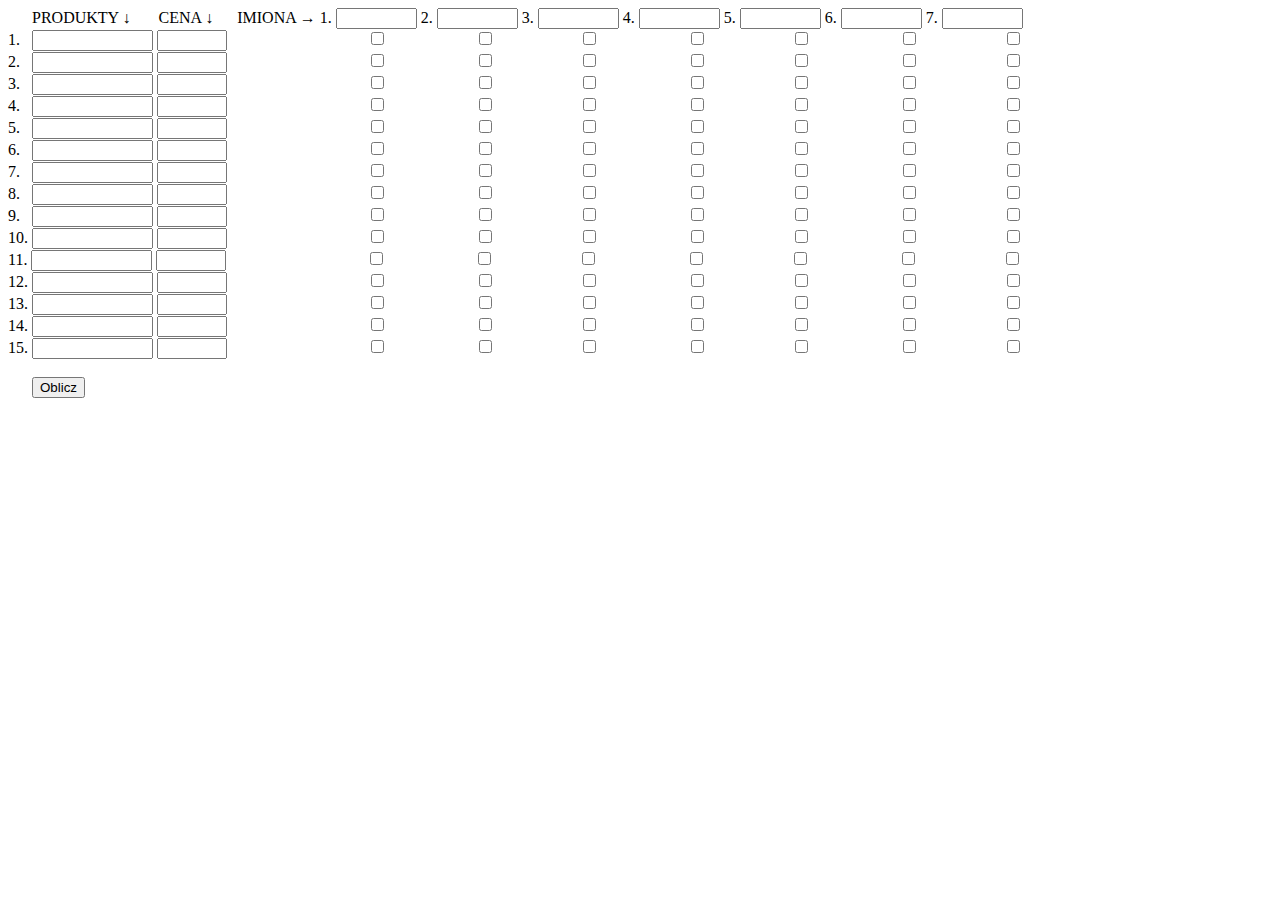
<file: rozdzielanieKosztówImprezy.html>
<!DOCTYPE html>

<html lang="pl">
	<head>
		<meta charset="utf-8"/>
		<script type="text/javascript">
		
			function wykonaj()
			{
				
				var produkt = new Array();
				for(i=1;i<=15;i++) produkt[i-1] = document.getElementById("wyborProduktu"+i).value;
				
				var imie = new Array();
				for(i=1;i<=7;i++) imie[i-1] = document.getElementById("wyborImienia"+i).value;
				
				var cenaProduktu = new Array();
				for(i=1;i<=15;i++) cenaProduktu[i-1] = document.getElementById("wyborCenyProduktu"+i).value;
				
				var cenaOsoby = new Array();
				
				var box = new Array();
				for(i=1;i<=15;i++) box[i-1] = document.getElementById("wybor"+i+"x1");
				for(i=1;i<=box.length;i++) box[i-1] = new Array();
				
				for(i=1;i<=15;i++)
				{
					for(j=1;j<=7;j++)
					{
						box[i-1][j-1] = document.getElementById("wybor"+i+"x"+j);
					}
				}
				
				var naOsobeZaProdukt = new Array();
				var liczbaOsobNaProdukt = new Array();
				
				for(i=1;i<=15;i++)
				{
					liczbaOsobNaProdukt[i-1] = 0;
					for(j=1;j<=7;j++)
					{
						if(box[i-1][j-1].checked == true) liczbaOsobNaProdukt[i-1]++;
					}	
					naOsobeZaProdukt[i-1] = cenaProduktu[i-1] / liczbaOsobNaProdukt[i-1];
				}
				
				

				
				for(i=1;i<=7;i++)
				{
					cenaOsoby[i-1] = 0;
					for(j=1;j<=15;j++)
					{
						if(box[j-1][i-1].checked == true) cenaOsoby[i-1] = cenaOsoby[i-1] + naOsobeZaProdukt[j-1];
					}	
				
					if(cenaOsoby[i-1]!=0)	document.getElementById("wyswietlCeneOsoby"+i).innerHTML = "Koszt " + imie[i-1] + " wynosi " + cenaOsoby[i-1];
				
				}
				
				


			
			}
		
		
		</script>
		
	</head>
	
	
	<body>
	
	
	<span>&nbsp&nbsp&nbsp&nbsp&nbsp PRODUKTY ↓ &nbsp&nbsp&nbsp&nbsp&nbsp CENA ↓ &nbsp&nbsp&nbsp&nbsp IMIONA → </span>
	<span>1.</span>
	<input type="text" id="wyborImienia1" size="7"/>	
	<span>2.</span>
	<input type="text" id="wyborImienia2" size="7"/>	
	<span>3.</span>
	<input type="text" id="wyborImienia3" size="7"/>	
	<span>4.</span>
	<input type="text" id="wyborImienia4" size="7"/>	
	<span>5.</span>
	<input type="text" id="wyborImienia5" size="7"/>	
	<span>6.</span>
	<input type="text" id="wyborImienia6" size="7"/>	
	<span>7.</span>
	<input type="text" id="wyborImienia7" size="7"/>
	
	<br>
	
	
	
							
							<span>1.&nbsp&nbsp</span>
								<input type="text" id="wyborProduktu1" size="12"/> <input type="number" id="wyborCenyProduktu1" min="0" style="width: 62px"/>
							<span>&nbsp&nbsp&nbsp&nbsp&nbsp&nbsp&nbsp&nbsp&nbsp&nbsp&nbsp&nbsp&nbsp&nbsp&nbsp&nbsp&nbsp&nbsp&nbsp&nbsp&nbsp&nbsp&nbsp&nbsp&nbsp&nbsp&nbsp&nbsp&nbsp&nbsp&nbsp&nbsp&nbsp</span>
								<input type="checkbox" id="wybor1x1"/>
							<span>&nbsp&nbsp&nbsp&nbsp&nbsp&nbsp&nbsp&nbsp&nbsp&nbsp&nbsp&nbsp&nbsp&nbsp&nbsp&nbsp&nbsp&nbsp&nbsp&nbsp</span>
								<input type="checkbox" id="wybor1x2"/>
							<span>&nbsp&nbsp&nbsp&nbsp&nbsp&nbsp&nbsp&nbsp&nbsp&nbsp&nbsp&nbsp&nbsp&nbsp&nbsp&nbsp&nbsp&nbsp&nbsp</span>
								<input type="checkbox" id="wybor1x3"/>	
							<span>&nbsp&nbsp&nbsp&nbsp&nbsp&nbsp&nbsp&nbsp&nbsp&nbsp&nbsp&nbsp&nbsp&nbsp&nbsp&nbsp&nbsp&nbsp&nbsp&nbsp</span>
								<input type="checkbox" id="wybor1x4"/>	
							<span>&nbsp&nbsp&nbsp&nbsp&nbsp&nbsp&nbsp&nbsp&nbsp&nbsp&nbsp&nbsp&nbsp&nbsp&nbsp&nbsp&nbsp&nbsp&nbsp</span>
								<input type="checkbox" id="wybor1x5"/>	
							<span>&nbsp&nbsp&nbsp&nbsp&nbsp&nbsp&nbsp&nbsp&nbsp&nbsp&nbsp&nbsp&nbsp&nbsp&nbsp&nbsp&nbsp&nbsp&nbsp&nbsp</span>
								<input type="checkbox" id="wybor1x6"/>	
							<span>&nbsp&nbsp&nbsp&nbsp&nbsp&nbsp&nbsp&nbsp&nbsp&nbsp&nbsp&nbsp&nbsp&nbsp&nbsp&nbsp&nbsp&nbsp&nbsp</span>
								<input type="checkbox" id="wybor1x7"/>	
								
							<br>
								
							<span>2.&nbsp&nbsp</span>
								<input type="text" id="wyborProduktu2" size="12"/> <input type="number" id="wyborCenyProduktu2" min="0" style="width: 62px"/>
							<span>&nbsp&nbsp&nbsp&nbsp&nbsp&nbsp&nbsp&nbsp&nbsp&nbsp&nbsp&nbsp&nbsp&nbsp&nbsp&nbsp&nbsp&nbsp&nbsp&nbsp&nbsp&nbsp&nbsp&nbsp&nbsp&nbsp&nbsp&nbsp&nbsp&nbsp&nbsp&nbsp&nbsp</span>
								<input type="checkbox" id="wybor2x1"/>
							<span>&nbsp&nbsp&nbsp&nbsp&nbsp&nbsp&nbsp&nbsp&nbsp&nbsp&nbsp&nbsp&nbsp&nbsp&nbsp&nbsp&nbsp&nbsp&nbsp&nbsp</span>
								<input type="checkbox" id="wybor2x2"/>
							<span>&nbsp&nbsp&nbsp&nbsp&nbsp&nbsp&nbsp&nbsp&nbsp&nbsp&nbsp&nbsp&nbsp&nbsp&nbsp&nbsp&nbsp&nbsp&nbsp</span>
								<input type="checkbox" id="wybor2x3"/>	
							<span>&nbsp&nbsp&nbsp&nbsp&nbsp&nbsp&nbsp&nbsp&nbsp&nbsp&nbsp&nbsp&nbsp&nbsp&nbsp&nbsp&nbsp&nbsp&nbsp&nbsp</span>
								<input type="checkbox" id="wybor2x4"/>	
							<span>&nbsp&nbsp&nbsp&nbsp&nbsp&nbsp&nbsp&nbsp&nbsp&nbsp&nbsp&nbsp&nbsp&nbsp&nbsp&nbsp&nbsp&nbsp&nbsp</span>
								<input type="checkbox" id="wybor2x5"/>	
							<span>&nbsp&nbsp&nbsp&nbsp&nbsp&nbsp&nbsp&nbsp&nbsp&nbsp&nbsp&nbsp&nbsp&nbsp&nbsp&nbsp&nbsp&nbsp&nbsp&nbsp</span>
								<input type="checkbox" id="wybor2x6"/>	
							<span>&nbsp&nbsp&nbsp&nbsp&nbsp&nbsp&nbsp&nbsp&nbsp&nbsp&nbsp&nbsp&nbsp&nbsp&nbsp&nbsp&nbsp&nbsp&nbsp</span>
								<input type="checkbox" id="wybor2x7"/>	
							
							<br>
							
							<span>3.&nbsp&nbsp</span>
								<input type="text" id="wyborProduktu3" size="12"/> <input type="number" id="wyborCenyProduktu3" min="0" style="width: 62px"/>
							<span>&nbsp&nbsp&nbsp&nbsp&nbsp&nbsp&nbsp&nbsp&nbsp&nbsp&nbsp&nbsp&nbsp&nbsp&nbsp&nbsp&nbsp&nbsp&nbsp&nbsp&nbsp&nbsp&nbsp&nbsp&nbsp&nbsp&nbsp&nbsp&nbsp&nbsp&nbsp&nbsp&nbsp</span>
								<input type="checkbox" id="wybor3x1"/>
							<span>&nbsp&nbsp&nbsp&nbsp&nbsp&nbsp&nbsp&nbsp&nbsp&nbsp&nbsp&nbsp&nbsp&nbsp&nbsp&nbsp&nbsp&nbsp&nbsp&nbsp</span>
								<input type="checkbox" id="wybor3x2"/>
							<span>&nbsp&nbsp&nbsp&nbsp&nbsp&nbsp&nbsp&nbsp&nbsp&nbsp&nbsp&nbsp&nbsp&nbsp&nbsp&nbsp&nbsp&nbsp&nbsp</span>
								<input type="checkbox" id="wybor3x3"/>	
							<span>&nbsp&nbsp&nbsp&nbsp&nbsp&nbsp&nbsp&nbsp&nbsp&nbsp&nbsp&nbsp&nbsp&nbsp&nbsp&nbsp&nbsp&nbsp&nbsp&nbsp</span>
								<input type="checkbox" id="wybor3x4"/>	
							<span>&nbsp&nbsp&nbsp&nbsp&nbsp&nbsp&nbsp&nbsp&nbsp&nbsp&nbsp&nbsp&nbsp&nbsp&nbsp&nbsp&nbsp&nbsp&nbsp</span>
								<input type="checkbox" id="wybor3x5"/>	
							<span>&nbsp&nbsp&nbsp&nbsp&nbsp&nbsp&nbsp&nbsp&nbsp&nbsp&nbsp&nbsp&nbsp&nbsp&nbsp&nbsp&nbsp&nbsp&nbsp&nbsp</span>
								<input type="checkbox" id="wybor3x6"/>	
							<span>&nbsp&nbsp&nbsp&nbsp&nbsp&nbsp&nbsp&nbsp&nbsp&nbsp&nbsp&nbsp&nbsp&nbsp&nbsp&nbsp&nbsp&nbsp&nbsp</span>
								<input type="checkbox" id="wybor3x7"/>	
							
							<br>	
							
							<span>4.&nbsp&nbsp</span>
								<input type="text" id="wyborProduktu4" size="12"/> <input type="number" id="wyborCenyProduktu4" min="0" style="width: 62px"/>
							<span>&nbsp&nbsp&nbsp&nbsp&nbsp&nbsp&nbsp&nbsp&nbsp&nbsp&nbsp&nbsp&nbsp&nbsp&nbsp&nbsp&nbsp&nbsp&nbsp&nbsp&nbsp&nbsp&nbsp&nbsp&nbsp&nbsp&nbsp&nbsp&nbsp&nbsp&nbsp&nbsp&nbsp</span>
								<input type="checkbox" id="wybor4x1"/>
							<span>&nbsp&nbsp&nbsp&nbsp&nbsp&nbsp&nbsp&nbsp&nbsp&nbsp&nbsp&nbsp&nbsp&nbsp&nbsp&nbsp&nbsp&nbsp&nbsp&nbsp</span>
								<input type="checkbox" id="wybor4x2"/>
							<span>&nbsp&nbsp&nbsp&nbsp&nbsp&nbsp&nbsp&nbsp&nbsp&nbsp&nbsp&nbsp&nbsp&nbsp&nbsp&nbsp&nbsp&nbsp&nbsp</span>
								<input type="checkbox" id="wybor4x3"/>	
							<span>&nbsp&nbsp&nbsp&nbsp&nbsp&nbsp&nbsp&nbsp&nbsp&nbsp&nbsp&nbsp&nbsp&nbsp&nbsp&nbsp&nbsp&nbsp&nbsp&nbsp</span>
								<input type="checkbox" id="wybor4x4"/>	
							<span>&nbsp&nbsp&nbsp&nbsp&nbsp&nbsp&nbsp&nbsp&nbsp&nbsp&nbsp&nbsp&nbsp&nbsp&nbsp&nbsp&nbsp&nbsp&nbsp</span>
								<input type="checkbox" id="wybor4x5"/>	
							<span>&nbsp&nbsp&nbsp&nbsp&nbsp&nbsp&nbsp&nbsp&nbsp&nbsp&nbsp&nbsp&nbsp&nbsp&nbsp&nbsp&nbsp&nbsp&nbsp&nbsp</span>
								<input type="checkbox" id="wybor4x6"/>	
							<span>&nbsp&nbsp&nbsp&nbsp&nbsp&nbsp&nbsp&nbsp&nbsp&nbsp&nbsp&nbsp&nbsp&nbsp&nbsp&nbsp&nbsp&nbsp&nbsp</span>
								<input type="checkbox" id="wybor4x7"/>	
							
							<br>
							
							<span>5.&nbsp&nbsp</span>
								<input type="text" id="wyborProduktu5" size="12"/> <input type="number" id="wyborCenyProduktu5" min="0" style="width: 62px"/>
							<span>&nbsp&nbsp&nbsp&nbsp&nbsp&nbsp&nbsp&nbsp&nbsp&nbsp&nbsp&nbsp&nbsp&nbsp&nbsp&nbsp&nbsp&nbsp&nbsp&nbsp&nbsp&nbsp&nbsp&nbsp&nbsp&nbsp&nbsp&nbsp&nbsp&nbsp&nbsp&nbsp&nbsp</span>
								<input type="checkbox" id="wybor5x1"/>
							<span>&nbsp&nbsp&nbsp&nbsp&nbsp&nbsp&nbsp&nbsp&nbsp&nbsp&nbsp&nbsp&nbsp&nbsp&nbsp&nbsp&nbsp&nbsp&nbsp&nbsp</span>
								<input type="checkbox" id="wybor5x2"/>
							<span>&nbsp&nbsp&nbsp&nbsp&nbsp&nbsp&nbsp&nbsp&nbsp&nbsp&nbsp&nbsp&nbsp&nbsp&nbsp&nbsp&nbsp&nbsp&nbsp</span>
								<input type="checkbox" id="wybor5x3"/>	
							<span>&nbsp&nbsp&nbsp&nbsp&nbsp&nbsp&nbsp&nbsp&nbsp&nbsp&nbsp&nbsp&nbsp&nbsp&nbsp&nbsp&nbsp&nbsp&nbsp&nbsp</span>
								<input type="checkbox" id="wybor5x4"/>	
							<span>&nbsp&nbsp&nbsp&nbsp&nbsp&nbsp&nbsp&nbsp&nbsp&nbsp&nbsp&nbsp&nbsp&nbsp&nbsp&nbsp&nbsp&nbsp&nbsp</span>
								<input type="checkbox" id="wybor5x5"/>	
							<span>&nbsp&nbsp&nbsp&nbsp&nbsp&nbsp&nbsp&nbsp&nbsp&nbsp&nbsp&nbsp&nbsp&nbsp&nbsp&nbsp&nbsp&nbsp&nbsp&nbsp</span>
								<input type="checkbox" id="wybor5x6"/>	
							<span>&nbsp&nbsp&nbsp&nbsp&nbsp&nbsp&nbsp&nbsp&nbsp&nbsp&nbsp&nbsp&nbsp&nbsp&nbsp&nbsp&nbsp&nbsp&nbsp</span>
								<input type="checkbox" id="wybor5x7"/>	
							
							<br>
							
							<span>6.&nbsp&nbsp</span>
								<input type="text" id="wyborProduktu6" size="12"/> <input type="number" id="wyborCenyProduktu6" min="0" style="width: 62px"/>
							<span>&nbsp&nbsp&nbsp&nbsp&nbsp&nbsp&nbsp&nbsp&nbsp&nbsp&nbsp&nbsp&nbsp&nbsp&nbsp&nbsp&nbsp&nbsp&nbsp&nbsp&nbsp&nbsp&nbsp&nbsp&nbsp&nbsp&nbsp&nbsp&nbsp&nbsp&nbsp&nbsp&nbsp</span>
								<input type="checkbox" id="wybor6x1"/>
							<span>&nbsp&nbsp&nbsp&nbsp&nbsp&nbsp&nbsp&nbsp&nbsp&nbsp&nbsp&nbsp&nbsp&nbsp&nbsp&nbsp&nbsp&nbsp&nbsp&nbsp</span>
								<input type="checkbox" id="wybor6x2"/>
							<span>&nbsp&nbsp&nbsp&nbsp&nbsp&nbsp&nbsp&nbsp&nbsp&nbsp&nbsp&nbsp&nbsp&nbsp&nbsp&nbsp&nbsp&nbsp&nbsp</span>
								<input type="checkbox" id="wybor6x3"/>	
							<span>&nbsp&nbsp&nbsp&nbsp&nbsp&nbsp&nbsp&nbsp&nbsp&nbsp&nbsp&nbsp&nbsp&nbsp&nbsp&nbsp&nbsp&nbsp&nbsp&nbsp</span>
								<input type="checkbox" id="wybor6x4"/>	
							<span>&nbsp&nbsp&nbsp&nbsp&nbsp&nbsp&nbsp&nbsp&nbsp&nbsp&nbsp&nbsp&nbsp&nbsp&nbsp&nbsp&nbsp&nbsp&nbsp</span>
								<input type="checkbox" id="wybor6x5"/>	
							<span>&nbsp&nbsp&nbsp&nbsp&nbsp&nbsp&nbsp&nbsp&nbsp&nbsp&nbsp&nbsp&nbsp&nbsp&nbsp&nbsp&nbsp&nbsp&nbsp&nbsp</span>
								<input type="checkbox" id="wybor6x6"/>	
							<span>&nbsp&nbsp&nbsp&nbsp&nbsp&nbsp&nbsp&nbsp&nbsp&nbsp&nbsp&nbsp&nbsp&nbsp&nbsp&nbsp&nbsp&nbsp&nbsp</span>
								<input type="checkbox" id="wybor6x7"/>	
							
							<br>
							
							<span>7.&nbsp&nbsp</span>
								<input type="text" id="wyborProduktu7" size="12"/> <input type="number" id="wyborCenyProduktu7" min="0" style="width: 62px"/>
							<span>&nbsp&nbsp&nbsp&nbsp&nbsp&nbsp&nbsp&nbsp&nbsp&nbsp&nbsp&nbsp&nbsp&nbsp&nbsp&nbsp&nbsp&nbsp&nbsp&nbsp&nbsp&nbsp&nbsp&nbsp&nbsp&nbsp&nbsp&nbsp&nbsp&nbsp&nbsp&nbsp&nbsp</span>
								<input type="checkbox" id="wybor7x1"/>
							<span>&nbsp&nbsp&nbsp&nbsp&nbsp&nbsp&nbsp&nbsp&nbsp&nbsp&nbsp&nbsp&nbsp&nbsp&nbsp&nbsp&nbsp&nbsp&nbsp&nbsp</span>
								<input type="checkbox" id="wybor7x2"/>
							<span>&nbsp&nbsp&nbsp&nbsp&nbsp&nbsp&nbsp&nbsp&nbsp&nbsp&nbsp&nbsp&nbsp&nbsp&nbsp&nbsp&nbsp&nbsp&nbsp</span>
								<input type="checkbox" id="wybor7x3"/>	
							<span>&nbsp&nbsp&nbsp&nbsp&nbsp&nbsp&nbsp&nbsp&nbsp&nbsp&nbsp&nbsp&nbsp&nbsp&nbsp&nbsp&nbsp&nbsp&nbsp&nbsp</span>
								<input type="checkbox" id="wybor7x4"/>	
							<span>&nbsp&nbsp&nbsp&nbsp&nbsp&nbsp&nbsp&nbsp&nbsp&nbsp&nbsp&nbsp&nbsp&nbsp&nbsp&nbsp&nbsp&nbsp&nbsp</span>
								<input type="checkbox" id="wybor7x5"/>	
							<span>&nbsp&nbsp&nbsp&nbsp&nbsp&nbsp&nbsp&nbsp&nbsp&nbsp&nbsp&nbsp&nbsp&nbsp&nbsp&nbsp&nbsp&nbsp&nbsp&nbsp</span>
								<input type="checkbox" id="wybor7x6"/>	
							<span>&nbsp&nbsp&nbsp&nbsp&nbsp&nbsp&nbsp&nbsp&nbsp&nbsp&nbsp&nbsp&nbsp&nbsp&nbsp&nbsp&nbsp&nbsp&nbsp</span>
								<input type="checkbox" id="wybor7x7"/>	
							
							<br>
							
							<span>8.&nbsp&nbsp</span>
								<input type="text" id="wyborProduktu8" size="12"/> <input type="number" id="wyborCenyProduktu8" min="0" style="width: 62px"/>
							<span>&nbsp&nbsp&nbsp&nbsp&nbsp&nbsp&nbsp&nbsp&nbsp&nbsp&nbsp&nbsp&nbsp&nbsp&nbsp&nbsp&nbsp&nbsp&nbsp&nbsp&nbsp&nbsp&nbsp&nbsp&nbsp&nbsp&nbsp&nbsp&nbsp&nbsp&nbsp&nbsp&nbsp</span>
								<input type="checkbox" id="wybor8x1"/>
							<span>&nbsp&nbsp&nbsp&nbsp&nbsp&nbsp&nbsp&nbsp&nbsp&nbsp&nbsp&nbsp&nbsp&nbsp&nbsp&nbsp&nbsp&nbsp&nbsp&nbsp</span>
								<input type="checkbox" id="wybor8x2"/>
							<span>&nbsp&nbsp&nbsp&nbsp&nbsp&nbsp&nbsp&nbsp&nbsp&nbsp&nbsp&nbsp&nbsp&nbsp&nbsp&nbsp&nbsp&nbsp&nbsp</span>
								<input type="checkbox" id="wybor8x3"/>	
							<span>&nbsp&nbsp&nbsp&nbsp&nbsp&nbsp&nbsp&nbsp&nbsp&nbsp&nbsp&nbsp&nbsp&nbsp&nbsp&nbsp&nbsp&nbsp&nbsp&nbsp</span>
								<input type="checkbox" id="wybor8x4"/>	
							<span>&nbsp&nbsp&nbsp&nbsp&nbsp&nbsp&nbsp&nbsp&nbsp&nbsp&nbsp&nbsp&nbsp&nbsp&nbsp&nbsp&nbsp&nbsp&nbsp</span>
								<input type="checkbox" id="wybor8x5"/>	
							<span>&nbsp&nbsp&nbsp&nbsp&nbsp&nbsp&nbsp&nbsp&nbsp&nbsp&nbsp&nbsp&nbsp&nbsp&nbsp&nbsp&nbsp&nbsp&nbsp&nbsp</span>
								<input type="checkbox" id="wybor8x6"/>	
							<span>&nbsp&nbsp&nbsp&nbsp&nbsp&nbsp&nbsp&nbsp&nbsp&nbsp&nbsp&nbsp&nbsp&nbsp&nbsp&nbsp&nbsp&nbsp&nbsp</span>
								<input type="checkbox" id="wybor8x7"/>	
							
							<br>
							
							<span>9.&nbsp&nbsp</span>
								<input type="text" id="wyborProduktu9" size="12"/> <input type="number" id="wyborCenyProduktu9" min="0" style="width: 62px"/>
							<span>&nbsp&nbsp&nbsp&nbsp&nbsp&nbsp&nbsp&nbsp&nbsp&nbsp&nbsp&nbsp&nbsp&nbsp&nbsp&nbsp&nbsp&nbsp&nbsp&nbsp&nbsp&nbsp&nbsp&nbsp&nbsp&nbsp&nbsp&nbsp&nbsp&nbsp&nbsp&nbsp&nbsp</span>
								<input type="checkbox" id="wybor9x1"/>
							<span>&nbsp&nbsp&nbsp&nbsp&nbsp&nbsp&nbsp&nbsp&nbsp&nbsp&nbsp&nbsp&nbsp&nbsp&nbsp&nbsp&nbsp&nbsp&nbsp&nbsp</span>
								<input type="checkbox" id="wybor9x2"/>
							<span>&nbsp&nbsp&nbsp&nbsp&nbsp&nbsp&nbsp&nbsp&nbsp&nbsp&nbsp&nbsp&nbsp&nbsp&nbsp&nbsp&nbsp&nbsp&nbsp</span>
								<input type="checkbox" id="wybor9x3"/>	
							<span>&nbsp&nbsp&nbsp&nbsp&nbsp&nbsp&nbsp&nbsp&nbsp&nbsp&nbsp&nbsp&nbsp&nbsp&nbsp&nbsp&nbsp&nbsp&nbsp&nbsp</span>
								<input type="checkbox" id="wybor9x4"/>	
							<span>&nbsp&nbsp&nbsp&nbsp&nbsp&nbsp&nbsp&nbsp&nbsp&nbsp&nbsp&nbsp&nbsp&nbsp&nbsp&nbsp&nbsp&nbsp&nbsp</span>
								<input type="checkbox" id="wybor9x5"/>	
							<span>&nbsp&nbsp&nbsp&nbsp&nbsp&nbsp&nbsp&nbsp&nbsp&nbsp&nbsp&nbsp&nbsp&nbsp&nbsp&nbsp&nbsp&nbsp&nbsp&nbsp</span>
								<input type="checkbox" id="wybor9x6"/>	
							<span>&nbsp&nbsp&nbsp&nbsp&nbsp&nbsp&nbsp&nbsp&nbsp&nbsp&nbsp&nbsp&nbsp&nbsp&nbsp&nbsp&nbsp&nbsp&nbsp</span>
								<input type="checkbox" id="wybor9x7"/>	
							
							<br>
							
							<span>10.</span>
								<input type="text" id="wyborProduktu10" size="12"/> <input type="number" id="wyborCenyProduktu10" min="0" style="width: 62px"/>
							<span>&nbsp&nbsp&nbsp&nbsp&nbsp&nbsp&nbsp&nbsp&nbsp&nbsp&nbsp&nbsp&nbsp&nbsp&nbsp&nbsp&nbsp&nbsp&nbsp&nbsp&nbsp&nbsp&nbsp&nbsp&nbsp&nbsp&nbsp&nbsp&nbsp&nbsp&nbsp&nbsp&nbsp</span>
								<input type="checkbox" id="wybor10x1"/>
							<span>&nbsp&nbsp&nbsp&nbsp&nbsp&nbsp&nbsp&nbsp&nbsp&nbsp&nbsp&nbsp&nbsp&nbsp&nbsp&nbsp&nbsp&nbsp&nbsp&nbsp</span>
								<input type="checkbox" id="wybor10x2"/>
							<span>&nbsp&nbsp&nbsp&nbsp&nbsp&nbsp&nbsp&nbsp&nbsp&nbsp&nbsp&nbsp&nbsp&nbsp&nbsp&nbsp&nbsp&nbsp&nbsp</span>
								<input type="checkbox" id="wybor10x3"/>	
							<span>&nbsp&nbsp&nbsp&nbsp&nbsp&nbsp&nbsp&nbsp&nbsp&nbsp&nbsp&nbsp&nbsp&nbsp&nbsp&nbsp&nbsp&nbsp&nbsp&nbsp</span>
								<input type="checkbox" id="wybor10x4"/>	
							<span>&nbsp&nbsp&nbsp&nbsp&nbsp&nbsp&nbsp&nbsp&nbsp&nbsp&nbsp&nbsp&nbsp&nbsp&nbsp&nbsp&nbsp&nbsp&nbsp</span>
								<input type="checkbox" id="wybor10x5"/>	
							<span>&nbsp&nbsp&nbsp&nbsp&nbsp&nbsp&nbsp&nbsp&nbsp&nbsp&nbsp&nbsp&nbsp&nbsp&nbsp&nbsp&nbsp&nbsp&nbsp&nbsp</span>
								<input type="checkbox" id="wybor10x6"/>	
							<span>&nbsp&nbsp&nbsp&nbsp&nbsp&nbsp&nbsp&nbsp&nbsp&nbsp&nbsp&nbsp&nbsp&nbsp&nbsp&nbsp&nbsp&nbsp&nbsp</span>
								<input type="checkbox" id="wybor10x7"/>	
							
							<br>
							
							<span>11.</span>
								<input type="text" id="wyborProduktu11" size="12"/> <input type="number" id="wyborCenyProduktu11" min="0" style="width: 62px"/>
							<span>&nbsp&nbsp&nbsp&nbsp&nbsp&nbsp&nbsp&nbsp&nbsp&nbsp&nbsp&nbsp&nbsp&nbsp&nbsp&nbsp&nbsp&nbsp&nbsp&nbsp&nbsp&nbsp&nbsp&nbsp&nbsp&nbsp&nbsp&nbsp&nbsp&nbsp&nbsp&nbsp&nbsp</span>
								<input type="checkbox" id="wybor11x1"/>
							<span>&nbsp&nbsp&nbsp&nbsp&nbsp&nbsp&nbsp&nbsp&nbsp&nbsp&nbsp&nbsp&nbsp&nbsp&nbsp&nbsp&nbsp&nbsp&nbsp&nbsp</span>
								<input type="checkbox" id="wybor11x2"/>
							<span>&nbsp&nbsp&nbsp&nbsp&nbsp&nbsp&nbsp&nbsp&nbsp&nbsp&nbsp&nbsp&nbsp&nbsp&nbsp&nbsp&nbsp&nbsp&nbsp</span>
								<input type="checkbox" id="wybor11x3"/>	
							<span>&nbsp&nbsp&nbsp&nbsp&nbsp&nbsp&nbsp&nbsp&nbsp&nbsp&nbsp&nbsp&nbsp&nbsp&nbsp&nbsp&nbsp&nbsp&nbsp&nbsp</span>
								<input type="checkbox" id="wybor11x4"/>	
							<span>&nbsp&nbsp&nbsp&nbsp&nbsp&nbsp&nbsp&nbsp&nbsp&nbsp&nbsp&nbsp&nbsp&nbsp&nbsp&nbsp&nbsp&nbsp&nbsp</span>
								<input type="checkbox" id="wybor11x5"/>	
							<span>&nbsp&nbsp&nbsp&nbsp&nbsp&nbsp&nbsp&nbsp&nbsp&nbsp&nbsp&nbsp&nbsp&nbsp&nbsp&nbsp&nbsp&nbsp&nbsp&nbsp</span>
								<input type="checkbox" id="wybor11x6"/>	
							<span>&nbsp&nbsp&nbsp&nbsp&nbsp&nbsp&nbsp&nbsp&nbsp&nbsp&nbsp&nbsp&nbsp&nbsp&nbsp&nbsp&nbsp&nbsp&nbsp</span>
								<input type="checkbox" id="wybor11x7"/>	
							
							<br>
							
							<span>12.</span>
								<input type="text" id="wyborProduktu12" size="12"/> <input type="number" id="wyborCenyProduktu12" min="0" style="width: 62px"/>
							<span>&nbsp&nbsp&nbsp&nbsp&nbsp&nbsp&nbsp&nbsp&nbsp&nbsp&nbsp&nbsp&nbsp&nbsp&nbsp&nbsp&nbsp&nbsp&nbsp&nbsp&nbsp&nbsp&nbsp&nbsp&nbsp&nbsp&nbsp&nbsp&nbsp&nbsp&nbsp&nbsp&nbsp</span>
								<input type="checkbox" id="wybor12x1"/>
							<span>&nbsp&nbsp&nbsp&nbsp&nbsp&nbsp&nbsp&nbsp&nbsp&nbsp&nbsp&nbsp&nbsp&nbsp&nbsp&nbsp&nbsp&nbsp&nbsp&nbsp</span>
								<input type="checkbox" id="wybor12x2"/>
							<span>&nbsp&nbsp&nbsp&nbsp&nbsp&nbsp&nbsp&nbsp&nbsp&nbsp&nbsp&nbsp&nbsp&nbsp&nbsp&nbsp&nbsp&nbsp&nbsp</span>
								<input type="checkbox" id="wybor12x3"/>	
							<span>&nbsp&nbsp&nbsp&nbsp&nbsp&nbsp&nbsp&nbsp&nbsp&nbsp&nbsp&nbsp&nbsp&nbsp&nbsp&nbsp&nbsp&nbsp&nbsp&nbsp</span>
								<input type="checkbox" id="wybor12x4"/>	
							<span>&nbsp&nbsp&nbsp&nbsp&nbsp&nbsp&nbsp&nbsp&nbsp&nbsp&nbsp&nbsp&nbsp&nbsp&nbsp&nbsp&nbsp&nbsp&nbsp</span>
								<input type="checkbox" id="wybor12x5"/>	
							<span>&nbsp&nbsp&nbsp&nbsp&nbsp&nbsp&nbsp&nbsp&nbsp&nbsp&nbsp&nbsp&nbsp&nbsp&nbsp&nbsp&nbsp&nbsp&nbsp&nbsp</span>
								<input type="checkbox" id="wybor12x6"/>	
							<span>&nbsp&nbsp&nbsp&nbsp&nbsp&nbsp&nbsp&nbsp&nbsp&nbsp&nbsp&nbsp&nbsp&nbsp&nbsp&nbsp&nbsp&nbsp&nbsp</span>
								<input type="checkbox" id="wybor12x7"/>	
							
							<br>
							
							<span>13.</span>
								<input type="text" id="wyborProduktu13" size="12"/> <input type="number" id="wyborCenyProduktu13" min="0" style="width: 62px"/>
							<span>&nbsp&nbsp&nbsp&nbsp&nbsp&nbsp&nbsp&nbsp&nbsp&nbsp&nbsp&nbsp&nbsp&nbsp&nbsp&nbsp&nbsp&nbsp&nbsp&nbsp&nbsp&nbsp&nbsp&nbsp&nbsp&nbsp&nbsp&nbsp&nbsp&nbsp&nbsp&nbsp&nbsp</span>
								<input type="checkbox" id="wybor13x1"/>
							<span>&nbsp&nbsp&nbsp&nbsp&nbsp&nbsp&nbsp&nbsp&nbsp&nbsp&nbsp&nbsp&nbsp&nbsp&nbsp&nbsp&nbsp&nbsp&nbsp&nbsp</span>
								<input type="checkbox" id="wybor13x2"/>
							<span>&nbsp&nbsp&nbsp&nbsp&nbsp&nbsp&nbsp&nbsp&nbsp&nbsp&nbsp&nbsp&nbsp&nbsp&nbsp&nbsp&nbsp&nbsp&nbsp</span>
								<input type="checkbox" id="wybor13x3"/>	
							<span>&nbsp&nbsp&nbsp&nbsp&nbsp&nbsp&nbsp&nbsp&nbsp&nbsp&nbsp&nbsp&nbsp&nbsp&nbsp&nbsp&nbsp&nbsp&nbsp&nbsp</span>
								<input type="checkbox" id="wybor13x4"/>	
							<span>&nbsp&nbsp&nbsp&nbsp&nbsp&nbsp&nbsp&nbsp&nbsp&nbsp&nbsp&nbsp&nbsp&nbsp&nbsp&nbsp&nbsp&nbsp&nbsp</span>
								<input type="checkbox" id="wybor13x5"/>	
							<span>&nbsp&nbsp&nbsp&nbsp&nbsp&nbsp&nbsp&nbsp&nbsp&nbsp&nbsp&nbsp&nbsp&nbsp&nbsp&nbsp&nbsp&nbsp&nbsp&nbsp</span>
								<input type="checkbox" id="wybor13x6"/>	
							<span>&nbsp&nbsp&nbsp&nbsp&nbsp&nbsp&nbsp&nbsp&nbsp&nbsp&nbsp&nbsp&nbsp&nbsp&nbsp&nbsp&nbsp&nbsp&nbsp</span>
								<input type="checkbox" id="wybor13x7"/>	
							
							<br>
							
							<span>14.</span>
								<input type="text" id="wyborProduktu14" size="12"/> <input type="number" id="wyborCenyProduktu14" min="0" style="width: 62px"/>
							<span>&nbsp&nbsp&nbsp&nbsp&nbsp&nbsp&nbsp&nbsp&nbsp&nbsp&nbsp&nbsp&nbsp&nbsp&nbsp&nbsp&nbsp&nbsp&nbsp&nbsp&nbsp&nbsp&nbsp&nbsp&nbsp&nbsp&nbsp&nbsp&nbsp&nbsp&nbsp&nbsp&nbsp</span>
								<input type="checkbox" id="wybor14x1"/>
							<span>&nbsp&nbsp&nbsp&nbsp&nbsp&nbsp&nbsp&nbsp&nbsp&nbsp&nbsp&nbsp&nbsp&nbsp&nbsp&nbsp&nbsp&nbsp&nbsp&nbsp</span>
								<input type="checkbox" id="wybor14x2"/>
							<span>&nbsp&nbsp&nbsp&nbsp&nbsp&nbsp&nbsp&nbsp&nbsp&nbsp&nbsp&nbsp&nbsp&nbsp&nbsp&nbsp&nbsp&nbsp&nbsp</span>
								<input type="checkbox" id="wybor14x3"/>	
							<span>&nbsp&nbsp&nbsp&nbsp&nbsp&nbsp&nbsp&nbsp&nbsp&nbsp&nbsp&nbsp&nbsp&nbsp&nbsp&nbsp&nbsp&nbsp&nbsp&nbsp</span>
								<input type="checkbox" id="wybor14x4"/>	
							<span>&nbsp&nbsp&nbsp&nbsp&nbsp&nbsp&nbsp&nbsp&nbsp&nbsp&nbsp&nbsp&nbsp&nbsp&nbsp&nbsp&nbsp&nbsp&nbsp</span>
								<input type="checkbox" id="wybor14x5"/>	
							<span>&nbsp&nbsp&nbsp&nbsp&nbsp&nbsp&nbsp&nbsp&nbsp&nbsp&nbsp&nbsp&nbsp&nbsp&nbsp&nbsp&nbsp&nbsp&nbsp&nbsp</span>
								<input type="checkbox" id="wybor14x6"/>	
							<span>&nbsp&nbsp&nbsp&nbsp&nbsp&nbsp&nbsp&nbsp&nbsp&nbsp&nbsp&nbsp&nbsp&nbsp&nbsp&nbsp&nbsp&nbsp&nbsp</span>
								<input type="checkbox" id="wybor14x7"/>	
							
							<br>
							
							<span>15.</span>
								<input type="text" id="wyborProduktu15" size="12"/> <input type="number" id="wyborCenyProduktu15" min="0" style="width: 62px"/>
							<span>&nbsp&nbsp&nbsp&nbsp&nbsp&nbsp&nbsp&nbsp&nbsp&nbsp&nbsp&nbsp&nbsp&nbsp&nbsp&nbsp&nbsp&nbsp&nbsp&nbsp&nbsp&nbsp&nbsp&nbsp&nbsp&nbsp&nbsp&nbsp&nbsp&nbsp&nbsp&nbsp&nbsp</span>
								<input type="checkbox" id="wybor15x1"/>
							<span>&nbsp&nbsp&nbsp&nbsp&nbsp&nbsp&nbsp&nbsp&nbsp&nbsp&nbsp&nbsp&nbsp&nbsp&nbsp&nbsp&nbsp&nbsp&nbsp&nbsp</span>
								<input type="checkbox" id="wybor15x2"/>
							<span>&nbsp&nbsp&nbsp&nbsp&nbsp&nbsp&nbsp&nbsp&nbsp&nbsp&nbsp&nbsp&nbsp&nbsp&nbsp&nbsp&nbsp&nbsp&nbsp</span>
								<input type="checkbox" id="wybor15x3"/>	
							<span>&nbsp&nbsp&nbsp&nbsp&nbsp&nbsp&nbsp&nbsp&nbsp&nbsp&nbsp&nbsp&nbsp&nbsp&nbsp&nbsp&nbsp&nbsp&nbsp&nbsp</span>
								<input type="checkbox" id="wybor15x4"/>	
							<span>&nbsp&nbsp&nbsp&nbsp&nbsp&nbsp&nbsp&nbsp&nbsp&nbsp&nbsp&nbsp&nbsp&nbsp&nbsp&nbsp&nbsp&nbsp&nbsp</span>
								<input type="checkbox" id="wybor15x5"/>	
							<span>&nbsp&nbsp&nbsp&nbsp&nbsp&nbsp&nbsp&nbsp&nbsp&nbsp&nbsp&nbsp&nbsp&nbsp&nbsp&nbsp&nbsp&nbsp&nbsp&nbsp</span>
								<input type="checkbox" id="wybor15x6"/>	
							<span>&nbsp&nbsp&nbsp&nbsp&nbsp&nbsp&nbsp&nbsp&nbsp&nbsp&nbsp&nbsp&nbsp&nbsp&nbsp&nbsp&nbsp&nbsp&nbsp</span>
								<input type="checkbox" id="wybor15x7"/>	
							
							<br>
							<br>
			
		<span>&nbsp&nbsp&nbsp&nbsp&nbsp</span>	

		<input type="submit" value="Oblicz" onclick="wykonaj()"/>	
	
		<br>
		<br>
		
		<div id="wyswietlCeneOsoby1"> </div>
		<div id="wyswietlCeneOsoby2"> </div>
		<div id="wyswietlCeneOsoby3"> </div>
		<div id="wyswietlCeneOsoby4"> </div>
		<div id="wyswietlCeneOsoby5"> </div>
		<div id="wyswietlCeneOsoby6"> </div>
		<div id="wyswietlCeneOsoby7"> </div>
	
	

	
	</body>

</html>
</file>
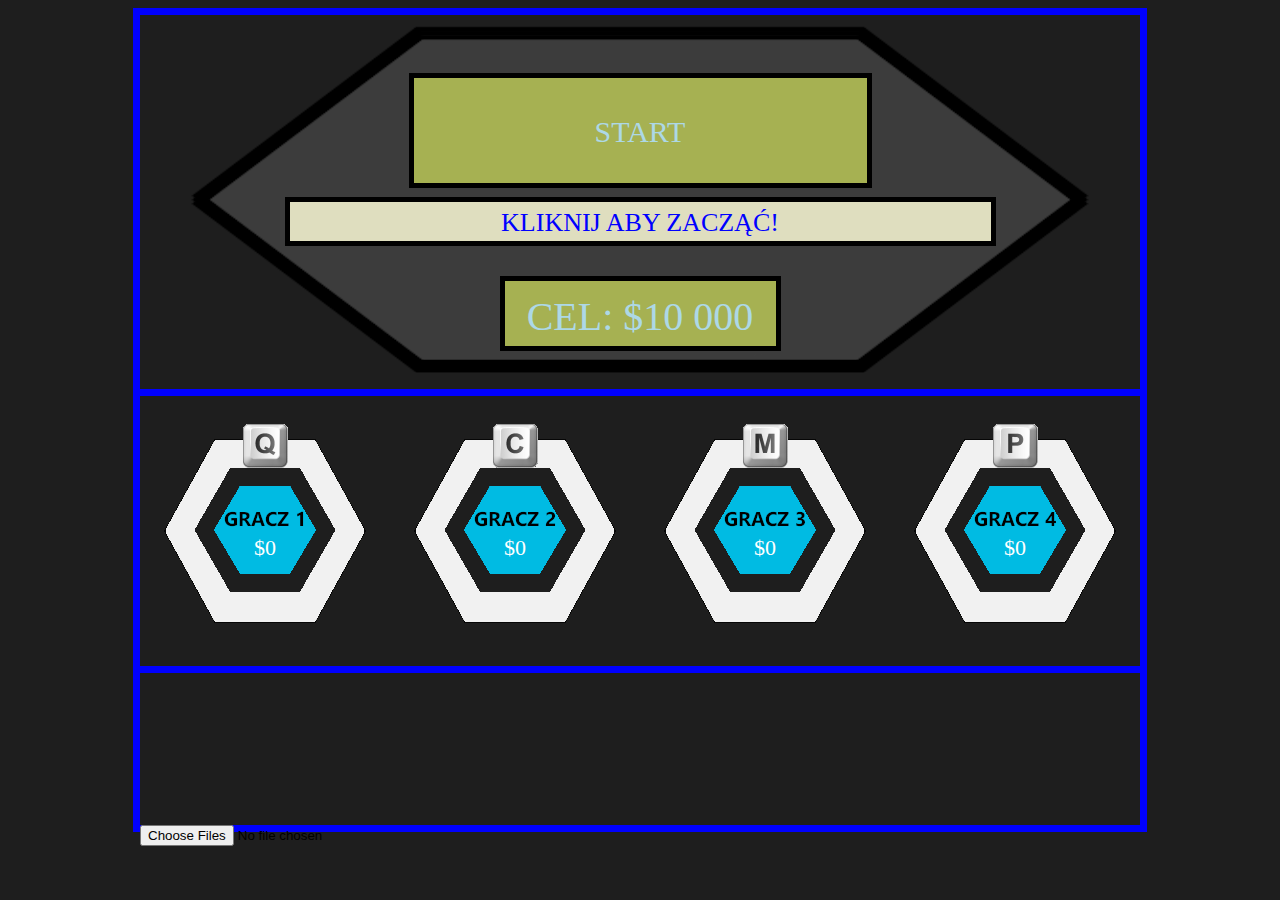
<file: trybImprezowy.html>
<!DOCTYPE HTML>
<html lang="pl">
<head>
	<meta charset="utf-8">
	<title> Jaka to melodia by Przemo </title>
	<meta http-equiv="X-UA-Compatible" content="IE=edge,chrome=1"/>
	
	<link rel="stylesheet" href="style.css" type="text/css"/>
	<script src="jtm.js"></script>

</head>

<body>
	
	<div id="container">
	
		<div id="tablica" onclick="odliczaniePosrednie()" onmouseover="podswietlenieOn()" onmouseout="podswietlenieOff()">
			<div id="napisy"> START </div>
			<div id="napisy2">CEL: $10 000</div>
			<div id="napisy3">KLIKNIJ ABY ZACZĄĆ!</div>						
			<img src="img/tablica.png"/>
		</div>
		
		<div id="gracze">
		
			<div id="gracz1" onclick="ktosKliknal(1)">
				<div id="money1"> $0 </div>
				<img src="img/gracz1.png"/>
			</div>		
			<div id="gracz2" onclick="ktosKliknal(2)">
				<div id="money2"> $0 </div>
				<img src="img/gracz2.png"/>
			</div>		
			<div id="gracz3" onclick="ktosKliknal(3)">
				<div id="money3"> $0 </div>
				<img src="img/gracz3.png"/>
			</div>		
			<div id="gracz4" onclick="ktosKliknal(4)">
				<div id="money4"> $0 </div>
				<img src="img/gracz4.png"/>
			</div>
			
			
		
		</div>
		
		
		<div id="zatwierdzanie">
			<div style="visibility:hidden" id="zatwierdzaniePytanie"> m </div>
			<div style="visibility:hidden" id="zatwierdzanieTak" onclick="odpowiedzialDobrze()"> TAK </div>
			<div style="visibility:hidden" id="zatwierdzanieNie" onclick="odpowiedzialZle()"> NIE </div>
			<div style="visibility:hidden" id="zatwierdzanieOdpowiedz" onclick="ktosKliknal2()"> Kliknij aby zobaczyć odpowiedź! </div>
		</div>
		
		<input id="wrzucaczPlikow" type="file" accept="audio/*" multiple onchange="przypiszPliki(this)" />

	</div>





</body>
</html>
</file>
<file: style.css>
body
{
	background-color: #1e1e1e;
}

#container
{
	width: 1000px;
	margin-left: auto;
	margin-right: auto;
	background-color: #1e1e1e;
	border: 7px solid blue;
	height: 810px;
}

#header
{
	text-align: center;
	font-family: Helvetica, sans-serif;
	color: white;
	background-color: #1e1e1e;
	padding: 15px;
	border: 7px solid lightblue;
}

#leftchest
{
	width: 300px;
	float: left;

}

#midchest
{
	width: 400px;
	float: left;
	font-size: 20px;
	background-color: #4e4f52;
}

	#graj
	{
		text-align: center;
		color: white;
		padding: 15px;
		border: 7px solid blue;
	}
	
	#graj:hover
	{
		color: #778191;
		border: 7px solid #4869a1;
		background-color: #555659;
		cursor: pointer;
	}

	#tabela
	{
		text-align: center;
		color: white;
		padding: 15px;
		border: 7px solid blue;
	}
	
	#tabela:hover
	{
		color: #778191;
		border: 7px solid #4869a1;
		background-color: #555659;
		cursor: pointer;	
	}

	#ustawienia
	{
		text-align: center;
		color: white;
		padding: 15px;
		border: 7px solid blue;
	}
	
	#ustawienia:hover
	{
		color: #778191;
		border: 7px solid #4869a1;
		background-color: #555659;
		cursor: pointer;
	}	
	
	
	#trybImprezowy
	{
		text-align: center;
		color: white;
		padding: 15px;
		border: 7px solid blue;
	}
	
	#trybImprezowy:hover
	{
		color: #778191;
		border: 7px solid #4869a1;
		background-color: #555659;
		cursor: pointer;
	}
	
	
	#trybPojedynczy
	{
		text-align: center;
		color: white;
		padding: 15px;
		border: 7px solid blue;
	}
	
	#trybPojedynczy:hover
	{
		color: #778191;
		border: 7px solid #4869a1;
		background-color: #555659;
		cursor: pointer;
	}
	
	
	#powrot
	{
		text-align: center;
		color: white;
		padding: 15px;
		border: 7px solid blue;
	}
	
	#powrot:hover
	{
		color: #778191;
		border: 7px solid #4869a1;
		background-color: #555659;
		cursor: pointer;
	}

#rightchest
{
	width: 300px;
	float: left;

}

#rafal
{
	clear: both;
	min-height: 426px;
	border-top: 7px solid blue;
	border-bottom: 7px solid blue;
}



#footer
{
	text-align: center;
	color: white;
}

#gracz1,#gracz2,#gracz3,#gracz4
{
	float:left;
	position: relative;
}


#gracze
{
	border-top: 7px solid blue;
	border-bottom: 7px solid blue;
	height:270px;
	
}

#zatwierdzanie
{
	clear: both;
	height: 152px;
}

#money1, #money2, #money3, #money4
{
	position: absolute;
	color:white;
	font-size: 22px;
	width:250px;
	text-align: center;
	margin-top: 139px
}


#napisy
{
	position:absolute;
	color: lightblue;
	font-size:30px;
	width:1000px;
	text-align:center;
	margin-top:100px;
}


#napisy2
{
	position:absolute;
	color: lightblue;
	font-size:40px;
	width:1000px;
	text-align:center;
	margin-top:278px;
}

#napisy3
{
	position:absolute;
	color: blue;
	font-size:26px;
	width:1000px;
	text-align:center;
	margin-top:193px;
}

#zatwierdzanie
{
	width: 1000px;
	height: 152px;
}


#zatwierdzaniePytanie
{
	position:relative;
	width:330px;
	padding: 8px;
	text-align:center;
	color: white;
	border: 7px solid grey;
	margin-left: auto;
	margin-right: auto;
	top: 17px;
	font-size:20px;
}

#zatwierdzanieTak
{
	float:left;
	position:relative;
	width:80px;
	padding: 8px;
	text-align:center;
	color: white;
	border: 7px solid green;
	margin-left: 350px;
	top:30px;
	font-size:20px;
	cursor:pointer;

}

#zatwierdzanieNie
{
	float:right;
	position:relative;
	width:80px;
	padding: 8px;
	text-align:center;
	color: white;
	border: 7px solid darkred;
	margin-right: 350px;
	top:30px;
	font-size:20px;
	cursor:pointer;
}

#zatwierdzanieTak:hover
{
	filter:brightness(200%);
}

#zatwierdzanieNie:hover
{
	filter:brightness(200%);
}

#zatwierdzanieOdpowiedz
{
	clear:both;
	float:top;
	position:relative;
	width:330px;
	padding: 8px;
	text-align:center;
	color: white;
	border: 7px solid grey;
	margin-left: auto;
	margin-right: auto;
	top: -60px;
	font-size:20px;
	white-space:nowrap;
	cursor:pointer;
}

#zatwierdzanieOdpowiedz:hover
{
	filter:brightness(200%);
}




#tablica
{
	cursor:pointer;
}
</file>
